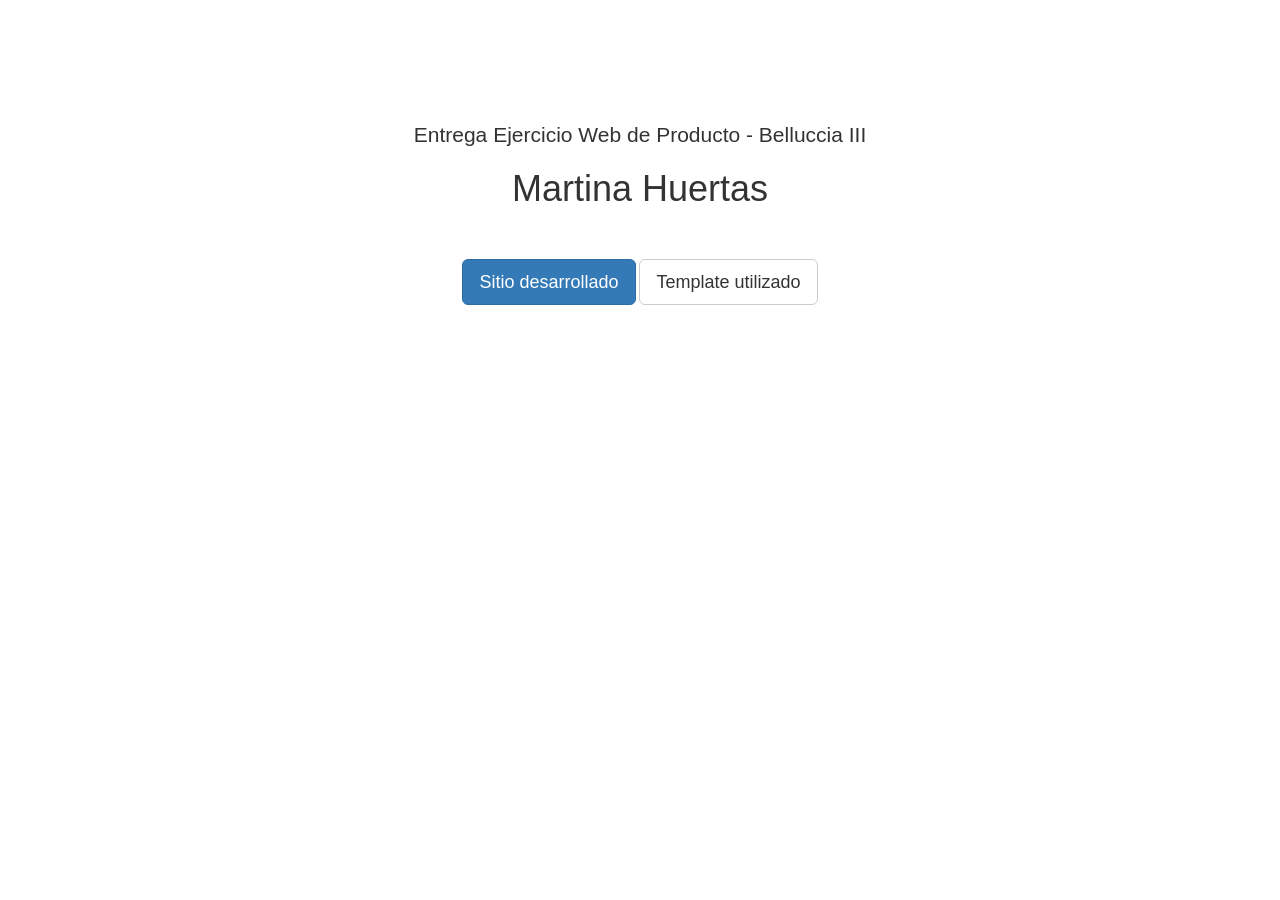
<file: index.html>
<!DOCTYPE html>
<html lang="es">

<head>

    <meta charset="utf-8">
    <meta http-equiv="X-UA-Compatible" content="IE=edge">
    <meta name="viewport" content="width=device-width, initial-scale=1">
    <meta name="description" content="">
    <meta name="author" content="">

    <title>Entrega Web de Producto - Belluccia III</title>

    <!-- Bootstrap Core CSS -->
    <link rel="stylesheet" href="https://maxcdn.bootstrapcdn.com/bootstrap/3.3.7/css/bootstrap.min.css" integrity="sha384-BVYiiSIFeK1dGmJRAkycuHAHRg32OmUcww7on3RYdg4Va+PmSTsz/K68vbdEjh4u" crossorigin="anonymous">


    <!-- HTML5 Shim and Respond.js IE8 support of HTML5 elements and media queries -->
    <!-- WARNING: Respond.js doesn't work if you view the page via file:// -->
    <!--[if lt IE 9]>
        <script src="https://oss.maxcdn.com/libs/html5shiv/3.7.0/html5shiv.js"></script>
        <script src="https://oss.maxcdn.com/libs/respond.js/1.4.2/respond.min.js"></script>
    <![endif]-->

</head>

<body>


    <!-- Page Content -->
    <div class="container">

        <div class="row">
            <div class="col-lg-12 text-center" style="margin-top:100px">
                <h2 class="lead">Entrega Ejercicio Web de Producto - Belluccia III</h2>
                <h1>Martina Huertas</h1>
                <p style="margin-top:50px">
                    <a class="btn btn-primary btn-lg" href="inicio.html">Sitio desarrollado</a> 
                    <a class="btn btn-default btn-lg" href="https://www.bootstrapdash.com/demo/marshmallow/">Template utilizado</a>
                </p>
            </div>
        </div>
        <!-- /.row -->

    </div>
    <!-- /.container -->

    <!-- jQuery Version 1.11.1 -->
    <script src="https://ajax.googleapis.com/ajax/libs/jquery/1.12.4/jquery.min.js"></script>

    <!-- Bootstrap Core JavaScript -->
    <script src="https://maxcdn.bootstrapcdn.com/bootstrap/3.3.7/js/bootstrap.min.js" integrity="sha384-Tc5IQib027qvyjSMfHjOMaLkfuWVxZxUPnCJA7l2mCWNIpG9mGCD8wGNIcPD7Txa" crossorigin="anonymous"></script>


</body>

</html>
</file>
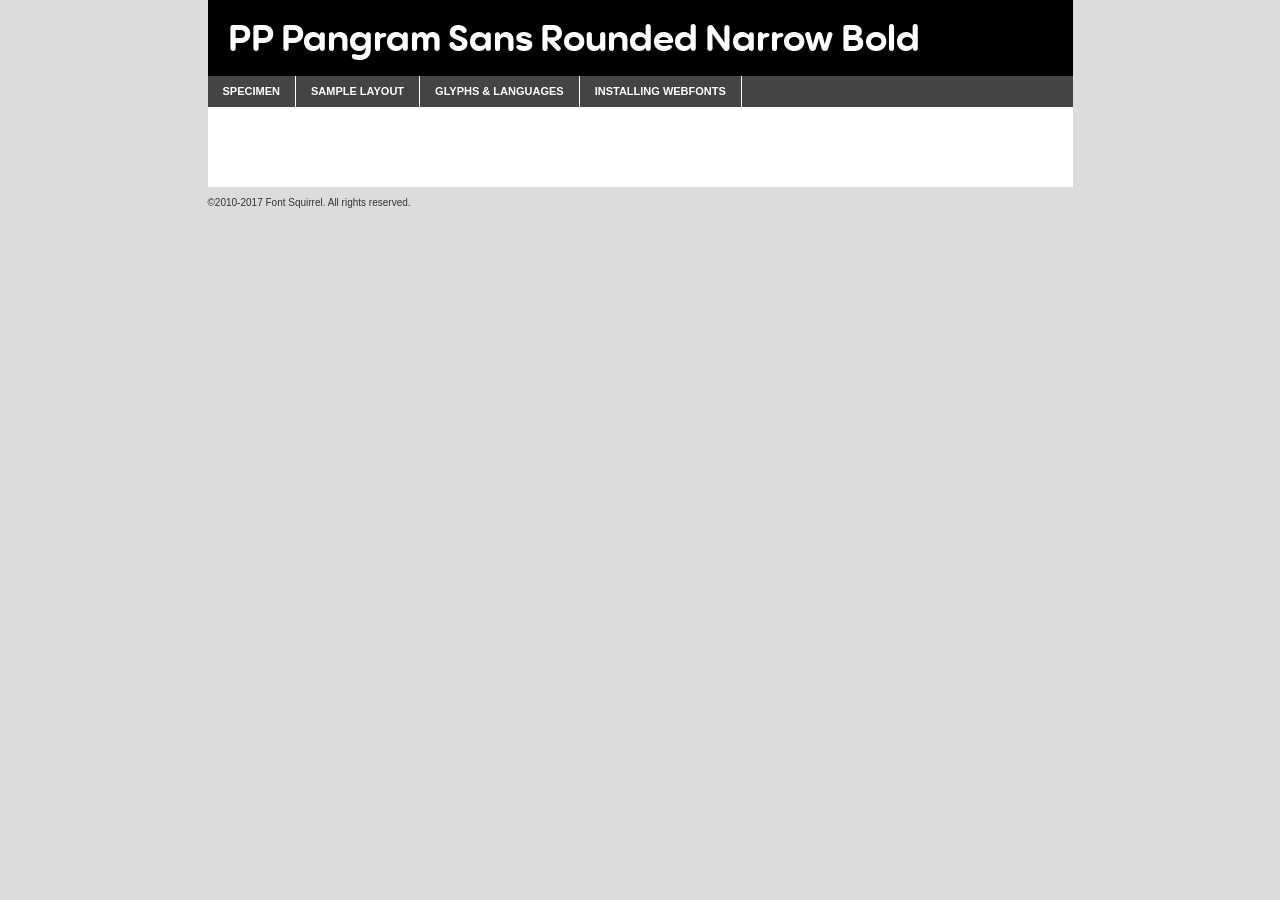
<file: fonts/PPRounded/pppangramsansrounded-bold-demo.html>
<!DOCTYPE html PUBLIC "-//W3C//DTD XHTML 1.0 Transitional//EN"
	"http://www.w3.org/TR/xhtml1/DTD/xhtml1-transitional.dtd">

<html xmlns="http://www.w3.org/1999/xhtml" xml:lang="en" lang="en">
<head>
	<meta http-equiv="Content-Type" content="text/html; charset=utf-8" />
	<script src="http://ajax.googleapis.com/ajax/libs/jquery/1.7.2/jquery.min.js" type="text/javascript" charset="utf-8"></script>
	<script type="text/javascript">
	(function($){$.fn.easyTabs=function(option){var param=jQuery.extend({fadeSpeed:"fast",defaultContent:1,activeClass:'active'},option);$(this).each(function(){var thisId="#"+this.id;if(param.defaultContent==''){param.defaultContent=1;}
	if(typeof param.defaultContent=="number")
	{var defaultTab=$(thisId+" .tabs li:eq("+(param.defaultContent-1)+") a").attr('href').substr(1);}else{var defaultTab=param.defaultContent;}
	$(thisId+" .tabs li a").each(function(){var tabToHide=$(this).attr('href').substr(1);$("#"+tabToHide).addClass('easytabs-tab-content');});hideAll();changeContent(defaultTab);function hideAll(){$(thisId+" .easytabs-tab-content").hide();}
	function changeContent(tabId){hideAll();$(thisId+" .tabs li").removeClass(param.activeClass);$(thisId+" .tabs li a[href=#"+tabId+"]").closest('li').addClass(param.activeClass);if(param.fadeSpeed!="none")
	{$(thisId+" #"+tabId).fadeIn(param.fadeSpeed);}else{$(thisId+" #"+tabId).show();}}
	$(thisId+" .tabs li").click(function(){var tabId=$(this).find('a').attr('href').substr(1);changeContent(tabId);return false;});});}})(jQuery);
	</script>
	<link rel="stylesheet" href="specimen_files/specimen_stylesheet.css" type="text/css" charset="utf-8" />
	<link rel="stylesheet" href="stylesheet.css" type="text/css" charset="utf-8" />

	<style type="text/css">
					body{
				font-family: 'pp_pangram_sans_roundedbold';
							}
		</style>

	<title>PP Pangram Sans Rounded Narrow Bold Specimen</title>
	
	
	<script type="text/javascript" charset="utf-8">
		$(document).ready(function() {
			$('#container').easyTabs({defaultContent:1});
		});
	</script>
</head>

<body>
<div id="container">
	<div id="header">
		PP Pangram Sans Rounded Narrow Bold	</div>
	<ul class="tabs">
		<li><a href="#specimen">Specimen</a></li>
		<li><a href="#layout">Sample Layout</a></li>
				<li><a href="#glyphs">Glyphs &amp; Languages</a></li>
		<li><a href="#installing">Installing Webfonts</a></li>
		
	</ul>
	
	<div id="main_content">

		
			<div id="specimen">
		
				<div class="section">
					<div class="grid12 firstcol">
						<div class="huge">AaBb</div>
					</div>
				</div>
		
				<div class="section">
					<div class="glyph_range">A&#x200B;B&#x200b;C&#x200b;D&#x200b;E&#x200b;F&#x200b;G&#x200b;H&#x200b;I&#x200b;J&#x200b;K&#x200b;L&#x200b;M&#x200b;N&#x200b;O&#x200b;P&#x200b;Q&#x200b;R&#x200b;S&#x200b;T&#x200b;U&#x200b;V&#x200b;W&#x200b;X&#x200b;Y&#x200b;Z&#x200b;a&#x200b;b&#x200b;c&#x200b;d&#x200b;e&#x200b;f&#x200b;g&#x200b;h&#x200b;i&#x200b;j&#x200b;k&#x200b;l&#x200b;m&#x200b;n&#x200b;o&#x200b;p&#x200b;q&#x200b;r&#x200b;s&#x200b;t&#x200b;u&#x200b;v&#x200b;w&#x200b;x&#x200b;y&#x200b;z&#x200b;1&#x200b;2&#x200b;3&#x200b;4&#x200b;5&#x200b;6&#x200b;7&#x200b;8&#x200b;9&#x200b;0&#x200b;&amp;&#x200b;.&#x200b;,&#x200b;?&#x200b;!&#x200b;&#64;&#x200b;(&#x200b;)&#x200b;#&#x200b;$&#x200b;%&#x200b;*&#x200b;+&#x200b;-&#x200b;=&#x200b;:&#x200b;;</div>
				</div>
				<div class="section">
					<div class="grid12 firstcol">
						<table class="sample_table">
							<tr><td>10</td><td class="size10">abcdefghijklmnopqrstuvwxyzABCDEFGHIJKLMNOPQRSTUVWXYZ0123456789abcdefghijklmnopqrstuvwxyzABCDEFGHIJKLMNOPQRSTUVWXYZ0123456789abcdefghijklmnopqrstuvwxyzABCDEFGHIJKLMNOPQRSTUVWXYZ</td></tr>
							<tr><td>11</td><td class="size11">abcdefghijklmnopqrstuvwxyzABCDEFGHIJKLMNOPQRSTUVWXYZ0123456789abcdefghijklmnopqrstuvwxyzABCDEFGHIJKLMNOPQRSTUVWXYZ0123456789abcdefghijklmnopqrstuvwxyzABCDEFGHIJKLMNOPQRSTUVWXYZ</td></tr>
							<tr><td>12</td><td class="size12">abcdefghijklmnopqrstuvwxyzABCDEFGHIJKLMNOPQRSTUVWXYZ0123456789abcdefghijklmnopqrstuvwxyzABCDEFGHIJKLMNOPQRSTUVWXYZ0123456789abcdefghijklmnopqrstuvwxyzABCDEFGHIJKLMNOPQRSTUVWXYZ</td></tr>
							<tr><td>13</td><td class="size13">abcdefghijklmnopqrstuvwxyzABCDEFGHIJKLMNOPQRSTUVWXYZ0123456789abcdefghijklmnopqrstuvwxyzABCDEFGHIJKLMNOPQRSTUVWXYZ0123456789abcdefghijklmnopqrstuvwxyzABCDEFGHIJKLMNOPQRSTUVWXYZ</td></tr>
							<tr><td>14</td><td class="size14">abcdefghijklmnopqrstuvwxyzABCDEFGHIJKLMNOPQRSTUVWXYZ0123456789abcdefghijklmnopqrstuvwxyzABCDEFGHIJKLMNOPQRSTUVWXYZ0123456789abcdefghijklmnopqrstuvwxyzABCDEFGHIJKLMNOPQRSTUVWXYZ</td></tr>
							<tr><td>16</td><td class="size16">abcdefghijklmnopqrstuvwxyzABCDEFGHIJKLMNOPQRSTUVWXYZ0123456789abcdefghijklmnopqrstuvwxyzABCDEFGHIJKLMNOPQRSTUVWXYZ</td></tr>
							<tr><td>18</td><td class="size18">abcdefghijklmnopqrstuvwxyzABCDEFGHIJKLMNOPQRSTUVWXYZ0123456789abcdefghijklmnopqrstuvwxyzABCDEFGHIJKLMNOPQRSTUVWXYZ</td></tr>
							<tr><td>20</td><td class="size20">abcdefghijklmnopqrstuvwxyzABCDEFGHIJKLMNOPQRSTUVWXYZ0123456789abcdefghijklmnopqrstuvwxyzABCDEFGHIJKLMNOPQRSTUVWXYZ</td></tr>
							<tr><td>24</td><td class="size24">abcdefghijklmnopqrstuvwxyzABCDEFGHIJKLMNOPQRSTUVWXYZ0123456789abcdefghijklmnopqrstuvwxyzABCDEFGHIJKLMNOPQRSTUVWXYZ</td></tr>
							<tr><td>30</td><td class="size30">abcdefghijklmnopqrstuvwxyzABCDEFGHIJKLMNOPQRSTUVWXYZ0123456789abcdefghijklmnopqrstuvwxyzABCDEFGHIJKLMNOPQRSTUVWXYZ</td></tr>
							<tr><td>36</td><td class="size36">abcdefghijklmnopqrstuvwxyzABCDEFGHIJKLMNOPQRSTUVWXYZ0123456789abcdefghijklmnopqrstuvwxyzABCDEFGHIJKLMNOPQRSTUVWXYZ</td></tr>
							<tr><td>48</td><td class="size48">abcdefghijklmnopqrstuvwxyzABCDEFGHIJKLMNOPQRSTUVWXYZ0123456789abcdefghijklmnopqrstuvwxyzABCDEFGHIJKLMNOPQRSTUVWXYZ</td></tr>
							<tr><td>60</td><td class="size60">abcdefghijklmnopqrstuvwxyzABCDEFGHIJKLMNOPQRSTUVWXYZ0123456789abcdefghijklmnopqrstuvwxyzABCDEFGHIJKLMNOPQRSTUVWXYZ</td></tr>
							<tr><td>72</td><td class="size72">abcdefghijklmnopqrstuvwxyzABCDEFGHIJKLMNOPQRSTUVWXYZ0123456789abcdefghijklmnopqrstuvwxyzABCDEFGHIJKLMNOPQRSTUVWXYZ</td></tr>
							<tr><td>90</td><td class="size90">abcdefghijklmnopqrstuvwxyzABCDEFGHIJKLMNOPQRSTUVWXYZ0123456789abcdefghijklmnopqrstuvwxyzABCDEFGHIJKLMNOPQRSTUVWXYZ</td></tr>
						</table>
				
					</div>
			
				</div>
		
		
		
								<div class="section" id="bodycomparison">


										<div id="xheight">
				<div class="fontbody">&#x25FC;&#x25FC;&#x25FC;&#x25FC;&#x25FC;&#x25FC;&#x25FC;&#x25FC;&#x25FC;&#x25FC;&#x25FC;&#x25FC;&#x25FC;&#x25FC;&#x25FC;&#x25FC;&#x25FC;&#x25FC;&#x25FC;&#x25FC;&#x25FC;&#x25FC;&#x25FC;&#x25FC;&#x25FC;&#x25FC;&#x25FC;&#x25FC;&#x25FC;&#x25FC;&#x25FC;&#x25FC;&#x25FC;&#x25FC;&#x25FC;&#x25FC;&#x25FC;&#x25FC;&#x25FC;&#x25FC;&#x25FC;&#x25FC;&#x25FC;&#x25FC;&#x25FC;&#x25FC;&#x25FC;&#x25FC;&#x25FC;&#x25FC;&#x25FC;&#x25FC;&#x25FC;&#x25FC;&#x25FC;&#x25FC;&#x25FC;&#x25FC;&#x25FC;&#x25FC;&#x25FC;&#x25FC;&#x25FC;&#x25FC;&#x25FC;&#x25FC;&#x25FC;&#x25FC;&#x25FC;&#x25FC;&#x25FC;&#x25FC;&#x25FC;&#x25FC;&#x25FC;&#x25FC;&#x25FC;&#x25FC;&#x25FC;&#x25FC;&#x25FC;&#x25FC;&#x25FC;&#x25FC;&#x25FC;&#x25FC;&#x25FC;&#x25FC;&#x25FC;&#x25FC;&#x25FC;&#x25FC;&#x25FC;&#x25FC;&#x25FC;&#x25FC;&#x25FC;&#x25FC;&#x25FC;body</div><div class="arialbody">body</div><div class="verdanabody">body</div><div class="georgiabody">body</div></div>
										<div class="fontbody" style="z-index:1">
											body<span>PP Pangram Sans Rounded Narrow Bold</span>
										</div>
										<div class="arialbody" style="z-index:1">
											body<span>Arial</span>
										</div>
										<div class="verdanabody" style="z-index:1">
											body<span>Verdana</span>
										</div>
										<div class="georgiabody" style="z-index:1">
											body<span>Georgia</span>
										</div>



								</div>
		
		
				<div class="section psample psample_row1" id="">
					
					<div class="grid2 firstcol">
						<p class="size10"><span>10.</span>Aenean lacinia bibendum nulla sed consectetur. Fusce dapibus, tellus ac cursus commodo, tortor mauris condimentum nibh, ut fermentum massa justo sit amet risus. Nullam id dolor id nibh ultricies vehicula ut id elit. Cum sociis natoque penatibus et magnis dis parturient montes, nascetur ridiculus mus. Nulla vitae elit libero, a pharetra augue.</p>
			
					</div>
					<div class="grid3">
						<p class="size11"><span>11.</span>Aenean lacinia bibendum nulla sed consectetur. Fusce dapibus, tellus ac cursus commodo, tortor mauris condimentum nibh, ut fermentum massa justo sit amet risus. Nullam id dolor id nibh ultricies vehicula ut id elit. Cum sociis natoque penatibus et magnis dis parturient montes, nascetur ridiculus mus. Nulla vitae elit libero, a pharetra augue.</p>
			
					</div>
					<div class="grid3">
						<p class="size12"><span>12.</span>Aenean lacinia bibendum nulla sed consectetur. Fusce dapibus, tellus ac cursus commodo, tortor mauris condimentum nibh, ut fermentum massa justo sit amet risus. Nullam id dolor id nibh ultricies vehicula ut id elit. Cum sociis natoque penatibus et magnis dis parturient montes, nascetur ridiculus mus. Nulla vitae elit libero, a pharetra augue.</p>
			
					</div>
					<div class="grid4">
						<p class="size13"><span>13.</span>Aenean lacinia bibendum nulla sed consectetur. Fusce dapibus, tellus ac cursus commodo, tortor mauris condimentum nibh, ut fermentum massa justo sit amet risus. Nullam id dolor id nibh ultricies vehicula ut id elit. Cum sociis natoque penatibus et magnis dis parturient montes, nascetur ridiculus mus. Nulla vitae elit libero, a pharetra augue.</p>
			
					</div>
					<div class="white_blend"></div>
					
				</div>
				<div class="section psample psample_row2" id="">
					<div class="grid3 firstcol">
						<p class="size14"><span>14.</span>Aenean lacinia bibendum nulla sed consectetur. Fusce dapibus, tellus ac cursus commodo, tortor mauris condimentum nibh, ut fermentum massa justo sit amet risus. Nullam id dolor id nibh ultricies vehicula ut id elit. Cum sociis natoque penatibus et magnis dis parturient montes, nascetur ridiculus mus. Nulla vitae elit libero, a pharetra augue.</p>
			
					</div>
					<div class="grid4">
						<p class="size16"><span>16.</span>Aenean lacinia bibendum nulla sed consectetur. Fusce dapibus, tellus ac cursus commodo, tortor mauris condimentum nibh, ut fermentum massa justo sit amet risus. Nullam id dolor id nibh ultricies vehicula ut id elit. Cum sociis natoque penatibus et magnis dis parturient montes, nascetur ridiculus mus. Nulla vitae elit libero, a pharetra augue.</p>
			
					</div>
					<div class="grid5">
						<p class="size18"><span>18.</span>Aenean lacinia bibendum nulla sed consectetur. Fusce dapibus, tellus ac cursus commodo, tortor mauris condimentum nibh, ut fermentum massa justo sit amet risus. Nullam id dolor id nibh ultricies vehicula ut id elit. Cum sociis natoque penatibus et magnis dis parturient montes, nascetur ridiculus mus. Nulla vitae elit libero, a pharetra augue.</p>
			
					</div>

					<div class="white_blend"></div>

				</div>
				
				<div class="section psample psample_row3" id="">
					<div class="grid5 firstcol">
						<p class="size20"><span>20.</span>Aenean lacinia bibendum nulla sed consectetur. Fusce dapibus, tellus ac cursus commodo, tortor mauris condimentum nibh, ut fermentum massa justo sit amet risus. Nullam id dolor id nibh ultricies vehicula ut id elit. Cum sociis natoque penatibus et magnis dis parturient montes, nascetur ridiculus mus. Nulla vitae elit libero, a pharetra augue.</p>
					</div>
					<div class="grid7">
						<p class="size24"><span>24.</span>Aenean lacinia bibendum nulla sed consectetur. Fusce dapibus, tellus ac cursus commodo, tortor mauris condimentum nibh, ut fermentum massa justo sit amet risus. Nullam id dolor id nibh ultricies vehicula ut id elit. Cum sociis natoque penatibus et magnis dis parturient montes, nascetur ridiculus mus. Nulla vitae elit libero, a pharetra augue.</p>
					</div>
					
					<div class="white_blend"></div>
					
				</div>
				
				<div class="section psample psample_row4" id="">
					<div class="grid12 firstcol">
						<p class="size30"><span>30.</span>Aenean lacinia bibendum nulla sed consectetur. Fusce dapibus, tellus ac cursus commodo, tortor mauris condimentum nibh, ut fermentum massa justo sit amet risus. Nullam id dolor id nibh ultricies vehicula ut id elit. Cum sociis natoque penatibus et magnis dis parturient montes, nascetur ridiculus mus. Nulla vitae elit libero, a pharetra augue.</p>
					</div>
					<div class="white_blend"></div>
					
				</div>
				
				
				
				<div class="section psample psample_row1 fullreverse">
					<div class="grid2 firstcol">
						<p class="size10"><span>10.</span>Aenean lacinia bibendum nulla sed consectetur. Fusce dapibus, tellus ac cursus commodo, tortor mauris condimentum nibh, ut fermentum massa justo sit amet risus. Nullam id dolor id nibh ultricies vehicula ut id elit. Cum sociis natoque penatibus et magnis dis parturient montes, nascetur ridiculus mus. Nulla vitae elit libero, a pharetra augue.</p>
			
					</div>
					<div class="grid3">
						<p class="size11"><span>11.</span>Aenean lacinia bibendum nulla sed consectetur. Fusce dapibus, tellus ac cursus commodo, tortor mauris condimentum nibh, ut fermentum massa justo sit amet risus. Nullam id dolor id nibh ultricies vehicula ut id elit. Cum sociis natoque penatibus et magnis dis parturient montes, nascetur ridiculus mus. Nulla vitae elit libero, a pharetra augue.</p>
			
					</div>
					<div class="grid3">
						<p class="size12"><span>12.</span>Aenean lacinia bibendum nulla sed consectetur. Fusce dapibus, tellus ac cursus commodo, tortor mauris condimentum nibh, ut fermentum massa justo sit amet risus. Nullam id dolor id nibh ultricies vehicula ut id elit. Cum sociis natoque penatibus et magnis dis parturient montes, nascetur ridiculus mus. Nulla vitae elit libero, a pharetra augue.</p>
			
					</div>
					<div class="grid4">
						<p class="size13"><span>13.</span>Aenean lacinia bibendum nulla sed consectetur. Fusce dapibus, tellus ac cursus commodo, tortor mauris condimentum nibh, ut fermentum massa justo sit amet risus. Nullam id dolor id nibh ultricies vehicula ut id elit. Cum sociis natoque penatibus et magnis dis parturient montes, nascetur ridiculus mus. Nulla vitae elit libero, a pharetra augue.</p>
			
					</div>
					<div class="black_blend"></div>
					
				</div>
				
				<div class="section psample psample_row2 fullreverse">
					<div class="grid3 firstcol">
						<p class="size14"><span>14.</span>Aenean lacinia bibendum nulla sed consectetur. Fusce dapibus, tellus ac cursus commodo, tortor mauris condimentum nibh, ut fermentum massa justo sit amet risus. Nullam id dolor id nibh ultricies vehicula ut id elit. Cum sociis natoque penatibus et magnis dis parturient montes, nascetur ridiculus mus. Nulla vitae elit libero, a pharetra augue.</p>
			
					</div>
					<div class="grid4">
						<p class="size16"><span>16.</span>Aenean lacinia bibendum nulla sed consectetur. Fusce dapibus, tellus ac cursus commodo, tortor mauris condimentum nibh, ut fermentum massa justo sit amet risus. Nullam id dolor id nibh ultricies vehicula ut id elit. Cum sociis natoque penatibus et magnis dis parturient montes, nascetur ridiculus mus. Nulla vitae elit libero, a pharetra augue.</p>
			
					</div>
					<div class="grid5">
						<p class="size18"><span>18.</span>Aenean lacinia bibendum nulla sed consectetur. Fusce dapibus, tellus ac cursus commodo, tortor mauris condimentum nibh, ut fermentum massa justo sit amet risus. Nullam id dolor id nibh ultricies vehicula ut id elit. Cum sociis natoque penatibus et magnis dis parturient montes, nascetur ridiculus mus. Nulla vitae elit libero, a pharetra augue.</p>
			
					</div>
					<div class="black_blend"></div>

				</div>
				
				<div class="section psample fullreverse psample_row3" id="">
					<div class="grid5 firstcol">
						<p class="size20"><span>20.</span>Aenean lacinia bibendum nulla sed consectetur. Fusce dapibus, tellus ac cursus commodo, tortor mauris condimentum nibh, ut fermentum massa justo sit amet risus. Nullam id dolor id nibh ultricies vehicula ut id elit. Cum sociis natoque penatibus et magnis dis parturient montes, nascetur ridiculus mus. Nulla vitae elit libero, a pharetra augue.</p>
					</div>
					<div class="grid7">
						<p class="size24"><span>24.</span>Aenean lacinia bibendum nulla sed consectetur. Fusce dapibus, tellus ac cursus commodo, tortor mauris condimentum nibh, ut fermentum massa justo sit amet risus. Nullam id dolor id nibh ultricies vehicula ut id elit. Cum sociis natoque penatibus et magnis dis parturient montes, nascetur ridiculus mus. Nulla vitae elit libero, a pharetra augue.</p>
					</div>
					
					<div class="black_blend"></div>
					
				</div>
				
				<div class="section psample fullreverse psample_row4" id="" style="border-bottom: 20px #000 solid;">
					<div class="grid12 firstcol">
						<p class="size30"><span>30.</span>Aenean lacinia bibendum nulla sed consectetur. Fusce dapibus, tellus ac cursus commodo, tortor mauris condimentum nibh, ut fermentum massa justo sit amet risus. Nullam id dolor id nibh ultricies vehicula ut id elit. Cum sociis natoque penatibus et magnis dis parturient montes, nascetur ridiculus mus. Nulla vitae elit libero, a pharetra augue.</p>
					</div>
					<div class="black_blend"></div>
					
				</div>
				
				
				
				
			</div>
			
			<div id="layout">
				
				<div class="section">
					
					<div class="grid12 firstcol">
						<h1>Lorem Ipsum Dolor</h1>
						<h2>Etiam porta sem malesuada magna mollis euismod</h2>
						
						<p class="byline">By <a href="#link">Aenean Lacinia</a></p>
					</div>
				</div>
				<div class="section">
					<div class="grid8 firstcol">
						<p class="large">Donec sed odio dui. Morbi leo risus, porta ac consectetur ac, vestibulum at eros. Fusce dapibus, tellus ac cursus commodo, tortor mauris condimentum nibh, ut fermentum massa justo sit amet risus. </p>

						
						<h3>Pellentesque ornare sem</h3>

						<p>Maecenas sed diam eget risus varius blandit sit amet non magna. Maecenas faucibus mollis interdum. Donec ullamcorper nulla non metus auctor fringilla. Nullam id dolor id nibh ultricies vehicula ut id elit. Nullam id dolor id nibh ultricies vehicula ut id elit. </p>

						<p>Aenean eu leo quam. Pellentesque ornare sem lacinia quam venenatis vestibulum. Lorem ipsum dolor sit amet, consectetur adipiscing elit. Cum sociis natoque penatibus et magnis dis parturient montes, nascetur ridiculus mus. </p>

						<p>Nulla vitae elit libero, a pharetra augue. Praesent commodo cursus magna, vel scelerisque nisl consectetur et. Aenean lacinia bibendum nulla sed consectetur. </p>

						<p>Nullam quis risus eget urna mollis ornare vel eu leo. Nullam quis risus eget urna mollis ornare vel eu leo. Maecenas sed diam eget risus varius blandit sit amet non magna. Donec ullamcorper nulla non metus auctor fringilla. </p>

						<h3>Cras mattis consectetur</h3>

						<p>Aenean eu leo quam. Pellentesque ornare sem lacinia quam venenatis vestibulum. Aenean lacinia bibendum nulla sed consectetur. Integer posuere erat a ante venenatis dapibus posuere velit aliquet. Cras mattis consectetur purus sit amet fermentum. </p>

						<p>Nullam id dolor id nibh ultricies vehicula ut id elit. Nullam quis risus eget urna mollis ornare vel eu leo. Cras mattis consectetur purus sit amet fermentum.</p>
					</div>
					
					<div class="grid4 sidebar">
						
						<div class="box reverse">
							<p class="last">Nullam quis risus eget urna mollis ornare vel eu leo. Donec ullamcorper nulla non metus auctor fringilla. Cras mattis consectetur purus sit amet fermentum. Sed posuere consectetur est at lobortis. Lorem ipsum dolor sit amet, consectetur adipiscing elit. </p>
						</div>
						
						<p class="caption">Maecenas sed diam eget risus varius.</p>

						<p>Vestibulum id ligula porta felis euismod semper. Integer posuere erat a ante venenatis dapibus posuere velit aliquet. Vestibulum id ligula porta felis euismod semper. Sed posuere consectetur est at lobortis. Maecenas sed diam eget risus varius blandit sit amet non magna. Fusce dapibus, tellus ac cursus commodo, tortor mauris condimentum nibh, ut fermentum massa justo sit amet risus. </p>

					

						<p>Duis mollis, est non commodo luctus, nisi erat porttitor ligula, eget lacinia odio sem nec elit. Aenean lacinia bibendum nulla sed consectetur. Vivamus sagittis lacus vel augue laoreet rutrum faucibus dolor auctor. Aenean lacinia bibendum nulla sed consectetur. Nullam quis risus eget urna mollis ornare vel eu leo. </p>

						<p>Praesent commodo cursus magna, vel scelerisque nisl consectetur et. Donec ullamcorper nulla non metus auctor fringilla. Maecenas faucibus mollis interdum. Fusce dapibus, tellus ac cursus commodo, tortor mauris condimentum nibh, ut fermentum massa justo sit amet risus. </p>

					</div>
				</div>
				
			</div>


			



		<div id="glyphs">
			<div class="section">
				<div class="grid12 firstcol">
			
				<h1>Language Support</h1>
				<p>The subset of PP Pangram Sans Rounded Narrow Bold in this kit supports the following languages:<br />
			
					Albanian, Basque, Breton, Chamorro, Danish, Dutch, English, Faroese, Finnish, French, Frisian, Galician, German, Icelandic, Italian, Malagasy, Norwegian, Portuguese, Spanish, Alsatian, Aragonese, Arapaho, Arrernte, Asturian, Aymara, Bislama, Cebuano, Corsican, Fijian, French_creole, Genoese, Gilbertese, Greenlandic, Haitian_creole, Hiligaynon, Hmong, Hopi, Ibanag, Iloko_ilokano, Indonesian, Interglossa_glosa, Interlingua, Irish_gaelic, Jerriais, Lojban, Lombard, Luxembourgeois, Manx, Mohawk, Norfolk_pitcairnese, Occitan, Oromo, Pangasinan, Papiamento, Piedmontese, Potawatomi, Rhaeto-romance, Romansh, Rotokas, Sami_lule, Samoan, Sardinian, Scots_gaelic, Seychelles_creole, Shona, Sicilian, Somali, Southern_ndebele, Swahili, Swati_swazi, Tagalog_filipino_pilipino, Tetum, Tok_pisin, Uyghur_latinized, Volapuk, Walloon, Warlpiri, Xhosa, Yapese, Zulu, Latinbasic, Ubasic, Demo				</p>
				<h1>Glyph Chart</h1>
				<p>The subset of PP Pangram Sans Rounded Narrow Bold in this kit includes all the glyphs listed below. Unicode entities are included above each glyph to help you insert individual characters into your layout.</p>
				<div id="glyph_chart">
			
																				 <div><p>&amp;#32;</p>&#32;</div>
																				 <div><p>&amp;#33;</p>&#33;</div>
																				 <div><p>&amp;#34;</p>&#34;</div>
																				 <div><p>&amp;#35;</p>&#35;</div>
																				 <div><p>&amp;#36;</p>&#36;</div>
																				 <div><p>&amp;#37;</p>&#37;</div>
																				 <div><p>&amp;#38;</p>&#38;</div>
																				 <div><p>&amp;#39;</p>&#39;</div>
																				 <div><p>&amp;#40;</p>&#40;</div>
																				 <div><p>&amp;#41;</p>&#41;</div>
																				 <div><p>&amp;#42;</p>&#42;</div>
																				 <div><p>&amp;#43;</p>&#43;</div>
																				 <div><p>&amp;#44;</p>&#44;</div>
																				 <div><p>&amp;#45;</p>&#45;</div>
																				 <div><p>&amp;#46;</p>&#46;</div>
																				 <div><p>&amp;#47;</p>&#47;</div>
																				 <div><p>&amp;#48;</p>&#48;</div>
																				 <div><p>&amp;#49;</p>&#49;</div>
																				 <div><p>&amp;#50;</p>&#50;</div>
																				 <div><p>&amp;#51;</p>&#51;</div>
																				 <div><p>&amp;#52;</p>&#52;</div>
																				 <div><p>&amp;#53;</p>&#53;</div>
																				 <div><p>&amp;#54;</p>&#54;</div>
																				 <div><p>&amp;#55;</p>&#55;</div>
																				 <div><p>&amp;#56;</p>&#56;</div>
																				 <div><p>&amp;#57;</p>&#57;</div>
																				 <div><p>&amp;#58;</p>&#58;</div>
																				 <div><p>&amp;#59;</p>&#59;</div>
																				 <div><p>&amp;#60;</p>&#60;</div>
																				 <div><p>&amp;#61;</p>&#61;</div>
																				 <div><p>&amp;#62;</p>&#62;</div>
																				 <div><p>&amp;#63;</p>&#63;</div>
																				 <div><p>&amp;#64;</p>&#64;</div>
																				 <div><p>&amp;#65;</p>&#65;</div>
																				 <div><p>&amp;#66;</p>&#66;</div>
																				 <div><p>&amp;#67;</p>&#67;</div>
																				 <div><p>&amp;#68;</p>&#68;</div>
																				 <div><p>&amp;#69;</p>&#69;</div>
																				 <div><p>&amp;#70;</p>&#70;</div>
																				 <div><p>&amp;#71;</p>&#71;</div>
																				 <div><p>&amp;#72;</p>&#72;</div>
																				 <div><p>&amp;#73;</p>&#73;</div>
																				 <div><p>&amp;#74;</p>&#74;</div>
																				 <div><p>&amp;#75;</p>&#75;</div>
																				 <div><p>&amp;#76;</p>&#76;</div>
																				 <div><p>&amp;#77;</p>&#77;</div>
																				 <div><p>&amp;#78;</p>&#78;</div>
																				 <div><p>&amp;#79;</p>&#79;</div>
																				 <div><p>&amp;#80;</p>&#80;</div>
																				 <div><p>&amp;#81;</p>&#81;</div>
																				 <div><p>&amp;#82;</p>&#82;</div>
																				 <div><p>&amp;#83;</p>&#83;</div>
																				 <div><p>&amp;#84;</p>&#84;</div>
																				 <div><p>&amp;#85;</p>&#85;</div>
																				 <div><p>&amp;#86;</p>&#86;</div>
																				 <div><p>&amp;#87;</p>&#87;</div>
																				 <div><p>&amp;#88;</p>&#88;</div>
																				 <div><p>&amp;#89;</p>&#89;</div>
																				 <div><p>&amp;#90;</p>&#90;</div>
																				 <div><p>&amp;#91;</p>&#91;</div>
																				 <div><p>&amp;#92;</p>&#92;</div>
																				 <div><p>&amp;#93;</p>&#93;</div>
																				 <div><p>&amp;#94;</p>&#94;</div>
																				 <div><p>&amp;#95;</p>&#95;</div>
																				 <div><p>&amp;#96;</p>&#96;</div>
																				 <div><p>&amp;#97;</p>&#97;</div>
																				 <div><p>&amp;#98;</p>&#98;</div>
																				 <div><p>&amp;#99;</p>&#99;</div>
																				 <div><p>&amp;#100;</p>&#100;</div>
																				 <div><p>&amp;#101;</p>&#101;</div>
																				 <div><p>&amp;#102;</p>&#102;</div>
																				 <div><p>&amp;#103;</p>&#103;</div>
																				 <div><p>&amp;#104;</p>&#104;</div>
																				 <div><p>&amp;#105;</p>&#105;</div>
																				 <div><p>&amp;#106;</p>&#106;</div>
																				 <div><p>&amp;#107;</p>&#107;</div>
																				 <div><p>&amp;#108;</p>&#108;</div>
																				 <div><p>&amp;#109;</p>&#109;</div>
																				 <div><p>&amp;#110;</p>&#110;</div>
																				 <div><p>&amp;#111;</p>&#111;</div>
																				 <div><p>&amp;#112;</p>&#112;</div>
																				 <div><p>&amp;#113;</p>&#113;</div>
																				 <div><p>&amp;#114;</p>&#114;</div>
																				 <div><p>&amp;#115;</p>&#115;</div>
																				 <div><p>&amp;#116;</p>&#116;</div>
																				 <div><p>&amp;#117;</p>&#117;</div>
																				 <div><p>&amp;#118;</p>&#118;</div>
																				 <div><p>&amp;#119;</p>&#119;</div>
																				 <div><p>&amp;#120;</p>&#120;</div>
																				 <div><p>&amp;#121;</p>&#121;</div>
																				 <div><p>&amp;#122;</p>&#122;</div>
																				 <div><p>&amp;#123;</p>&#123;</div>
																				 <div><p>&amp;#124;</p>&#124;</div>
																				 <div><p>&amp;#125;</p>&#125;</div>
																				 <div><p>&amp;#126;</p>&#126;</div>
																				 <div><p>&amp;#160;</p>&#160;</div>
																				 <div><p>&amp;#161;</p>&#161;</div>
																				 <div><p>&amp;#162;</p>&#162;</div>
																				 <div><p>&amp;#163;</p>&#163;</div>
																				 <div><p>&amp;#164;</p>&#164;</div>
																				 <div><p>&amp;#165;</p>&#165;</div>
																				 <div><p>&amp;#166;</p>&#166;</div>
																				 <div><p>&amp;#167;</p>&#167;</div>
																				 <div><p>&amp;#168;</p>&#168;</div>
																				 <div><p>&amp;#169;</p>&#169;</div>
																				 <div><p>&amp;#170;</p>&#170;</div>
																				 <div><p>&amp;#171;</p>&#171;</div>
																				 <div><p>&amp;#172;</p>&#172;</div>
																				 <div><p>&amp;#173;</p>&#173;</div>
																				 <div><p>&amp;#174;</p>&#174;</div>
																				 <div><p>&amp;#175;</p>&#175;</div>
																				 <div><p>&amp;#176;</p>&#176;</div>
																				 <div><p>&amp;#177;</p>&#177;</div>
																				 <div><p>&amp;#178;</p>&#178;</div>
																				 <div><p>&amp;#179;</p>&#179;</div>
																				 <div><p>&amp;#180;</p>&#180;</div>
																				 <div><p>&amp;#181;</p>&#181;</div>
																				 <div><p>&amp;#182;</p>&#182;</div>
																				 <div><p>&amp;#183;</p>&#183;</div>
																				 <div><p>&amp;#184;</p>&#184;</div>
																				 <div><p>&amp;#185;</p>&#185;</div>
																				 <div><p>&amp;#186;</p>&#186;</div>
																				 <div><p>&amp;#187;</p>&#187;</div>
																				 <div><p>&amp;#188;</p>&#188;</div>
																				 <div><p>&amp;#189;</p>&#189;</div>
																				 <div><p>&amp;#190;</p>&#190;</div>
																				 <div><p>&amp;#191;</p>&#191;</div>
																				 <div><p>&amp;#192;</p>&#192;</div>
																				 <div><p>&amp;#193;</p>&#193;</div>
																				 <div><p>&amp;#194;</p>&#194;</div>
																				 <div><p>&amp;#195;</p>&#195;</div>
																				 <div><p>&amp;#196;</p>&#196;</div>
																				 <div><p>&amp;#197;</p>&#197;</div>
																				 <div><p>&amp;#198;</p>&#198;</div>
																				 <div><p>&amp;#199;</p>&#199;</div>
																				 <div><p>&amp;#200;</p>&#200;</div>
																				 <div><p>&amp;#201;</p>&#201;</div>
																				 <div><p>&amp;#202;</p>&#202;</div>
																				 <div><p>&amp;#203;</p>&#203;</div>
																				 <div><p>&amp;#204;</p>&#204;</div>
																				 <div><p>&amp;#205;</p>&#205;</div>
																				 <div><p>&amp;#206;</p>&#206;</div>
																				 <div><p>&amp;#207;</p>&#207;</div>
																				 <div><p>&amp;#208;</p>&#208;</div>
																				 <div><p>&amp;#209;</p>&#209;</div>
																				 <div><p>&amp;#210;</p>&#210;</div>
																				 <div><p>&amp;#211;</p>&#211;</div>
																				 <div><p>&amp;#212;</p>&#212;</div>
																				 <div><p>&amp;#213;</p>&#213;</div>
																				 <div><p>&amp;#214;</p>&#214;</div>
																				 <div><p>&amp;#215;</p>&#215;</div>
																				 <div><p>&amp;#216;</p>&#216;</div>
																				 <div><p>&amp;#217;</p>&#217;</div>
																				 <div><p>&amp;#218;</p>&#218;</div>
																				 <div><p>&amp;#219;</p>&#219;</div>
																				 <div><p>&amp;#220;</p>&#220;</div>
																				 <div><p>&amp;#221;</p>&#221;</div>
																				 <div><p>&amp;#222;</p>&#222;</div>
																				 <div><p>&amp;#223;</p>&#223;</div>
																				 <div><p>&amp;#224;</p>&#224;</div>
																				 <div><p>&amp;#225;</p>&#225;</div>
																				 <div><p>&amp;#226;</p>&#226;</div>
																				 <div><p>&amp;#227;</p>&#227;</div>
																				 <div><p>&amp;#228;</p>&#228;</div>
																				 <div><p>&amp;#229;</p>&#229;</div>
																				 <div><p>&amp;#230;</p>&#230;</div>
																				 <div><p>&amp;#231;</p>&#231;</div>
																				 <div><p>&amp;#232;</p>&#232;</div>
																				 <div><p>&amp;#233;</p>&#233;</div>
																				 <div><p>&amp;#234;</p>&#234;</div>
																				 <div><p>&amp;#235;</p>&#235;</div>
																				 <div><p>&amp;#236;</p>&#236;</div>
																				 <div><p>&amp;#237;</p>&#237;</div>
																				 <div><p>&amp;#238;</p>&#238;</div>
																				 <div><p>&amp;#239;</p>&#239;</div>
																				 <div><p>&amp;#240;</p>&#240;</div>
																				 <div><p>&amp;#241;</p>&#241;</div>
																				 <div><p>&amp;#242;</p>&#242;</div>
																				 <div><p>&amp;#243;</p>&#243;</div>
																				 <div><p>&amp;#244;</p>&#244;</div>
																				 <div><p>&amp;#245;</p>&#245;</div>
																				 <div><p>&amp;#246;</p>&#246;</div>
																				 <div><p>&amp;#247;</p>&#247;</div>
																				 <div><p>&amp;#248;</p>&#248;</div>
																				 <div><p>&amp;#249;</p>&#249;</div>
																				 <div><p>&amp;#250;</p>&#250;</div>
																				 <div><p>&amp;#251;</p>&#251;</div>
																				 <div><p>&amp;#252;</p>&#252;</div>
																				 <div><p>&amp;#253;</p>&#253;</div>
																				 <div><p>&amp;#254;</p>&#254;</div>
																				 <div><p>&amp;#255;</p>&#255;</div>
																				 <div><p>&amp;#338;</p>&#338;</div>
																				 <div><p>&amp;#339;</p>&#339;</div>
																				 <div><p>&amp;#376;</p>&#376;</div>
																				 <div><p>&amp;#710;</p>&#710;</div>
																				 <div><p>&amp;#732;</p>&#732;</div>
																				 <div><p>&amp;#8192;</p>&#8192;</div>
																				 <div><p>&amp;#8193;</p>&#8193;</div>
																				 <div><p>&amp;#8194;</p>&#8194;</div>
																				 <div><p>&amp;#8195;</p>&#8195;</div>
																				 <div><p>&amp;#8196;</p>&#8196;</div>
																				 <div><p>&amp;#8197;</p>&#8197;</div>
																				 <div><p>&amp;#8198;</p>&#8198;</div>
																				 <div><p>&amp;#8199;</p>&#8199;</div>
																				 <div><p>&amp;#8200;</p>&#8200;</div>
																				 <div><p>&amp;#8201;</p>&#8201;</div>
																				 <div><p>&amp;#8202;</p>&#8202;</div>
																				 <div><p>&amp;#8208;</p>&#8208;</div>
																				 <div><p>&amp;#8209;</p>&#8209;</div>
																				 <div><p>&amp;#8210;</p>&#8210;</div>
																				 <div><p>&amp;#8211;</p>&#8211;</div>
																				 <div><p>&amp;#8212;</p>&#8212;</div>
																				 <div><p>&amp;#8216;</p>&#8216;</div>
																				 <div><p>&amp;#8217;</p>&#8217;</div>
																				 <div><p>&amp;#8218;</p>&#8218;</div>
																				 <div><p>&amp;#8220;</p>&#8220;</div>
																				 <div><p>&amp;#8221;</p>&#8221;</div>
																				 <div><p>&amp;#8222;</p>&#8222;</div>
																				 <div><p>&amp;#8226;</p>&#8226;</div>
																				 <div><p>&amp;#8239;</p>&#8239;</div>
																				 <div><p>&amp;#8249;</p>&#8249;</div>
																				 <div><p>&amp;#8250;</p>&#8250;</div>
																				 <div><p>&amp;#8287;</p>&#8287;</div>
																				 <div><p>&amp;#8364;</p>&#8364;</div>
																				 <div><p>&amp;#8482;</p>&#8482;</div>
																				 <div><p>&amp;#9724;</p>&#9724;</div>
																				 <div><p>&amp;#64257;</p>&#64257;</div>
																																																</div>	
				</div>
		
		
			</div>
		</div>
		
		
		<div id="specs">
			
		</div>
	
		<div id="installing">
			<div class="section">
				<div class="grid7 firstcol">
					<h1>Installing Webfonts</h1>
					
					<p>Webfonts are supported by all major browser platforms but not all in the same way. There are currently four different font formats that must be included in order to target all browsers. This includes TTF, WOFF, EOT and SVG.</p>
					
					<h2>1. Upload your webfonts</h2>
					<p>You must upload your webfont kit to your website. They should be in or near the same directory as your CSS files.</p>
					
					<h2>2. Include the webfont stylesheet</h2>
					<p>A special CSS @font-face declaration helps the various browsers select the appropriate font it needs without causing you a bunch of headaches. Learn more about this syntax by reading the <a href="https://www.fontspring.com/blog/further-hardening-of-the-bulletproof-syntax">Fontspring blog post</a> about it. The code for it is as follows:</p>


<code>
@font-face{ 
	font-family: 'MyWebFont';
	src: url('WebFont.eot');
	src: url('WebFont.eot?#iefix') format('embedded-opentype'),
	     url('WebFont.woff') format('woff'),
	     url('WebFont.ttf') format('truetype'),
	     url('WebFont.svg#webfont') format('svg');
}
</code>

	<p>We've already gone ahead and generated the code for you. All you have to do is link to the stylesheet in your HTML, like this:</p>
	<code>&lt;link rel=&quot;stylesheet&quot; href=&quot;stylesheet.css&quot; type=&quot;text/css&quot; charset=&quot;utf-8&quot; /&gt;</code>

					<h2>3. Modify your own stylesheet</h2>
					<p>To take advantage of your new fonts, you must tell your stylesheet to use them. Look at the original @font-face declaration above and find the property called "font-family." The name linked there will be what you use to reference the font. Prepend that webfont name to the font stack in the "font-family" property, inside the selector you want to change. For example:</p>
<code>p { font-family: 'WebFont', Arial, sans-serif; }</code>

<h2>4. Test</h2>
<p>Getting webfonts to work cross-browser <em>can</em> be tricky. Use the information in the sidebar to help you if you find that fonts aren't loading in a particular browser.</p>
				</div>
				
				<div class="grid5 sidebar">
					<div class="box">
						<h2>Troubleshooting<br />Font-Face Problems</h2>
						<p>Having trouble getting your webfonts to load in your new website? Here are some tips to sort out what might be the problem.</p>

						<h3>Fonts not showing in any browser</h3>

						<p>This sounds like you need to work on the plumbing. You either did not upload the fonts to the correct directory, or you did not link the fonts properly in the CSS. If you've confirmed that all this is correct and you still have a problem, take a look at your .htaccess file and see if requests are getting intercepted.</p>

						<h3>Fonts not loading in iPhone or iPad</h3>

						<p>The most common problem here is that you are serving the fonts from an IIS server. IIS refuses to serve files that have unknown MIME types. If that is the case, you must set the MIME type for SVG to "image/svg+xml" in the server settings. Follow these instructions from Microsoft if you need help.</p>

						<h3>Fonts not loading in Firefox</h3>

						<p>The primary reason for this failure? You are still using a version Firefox older than 3.5. So upgrade already! If that isn't it, then you are very likely serving fonts from a different domain. Firefox requires that all font assets be served from the same domain. Lastly it is possible that you need to add WOFF to your list of MIME types (if you are serving via IIS.)</p>

						<h3>Fonts not loading in IE</h3>

						<p>Are you looking at Internet Explorer on an actual Windows machine or are you cheating by using a service like Adobe BrowserLab? Many of these screenshot services do not render @font-face for IE. Best to test it on a real machine.</p>

						<h3>Fonts not loading in IE9</h3>

						<p>IE9, like Firefox, requires that fonts be served from the same domain as the website. Make sure that is the case.</p>
					</div>
				</div>
			</div>
			
		</div>
	
	</div>
	<div id="footer">
		<p>&copy;2010-2017 Font Squirrel. All rights reserved.</p>
	</div>
</div>
</body>
</html>
</file>
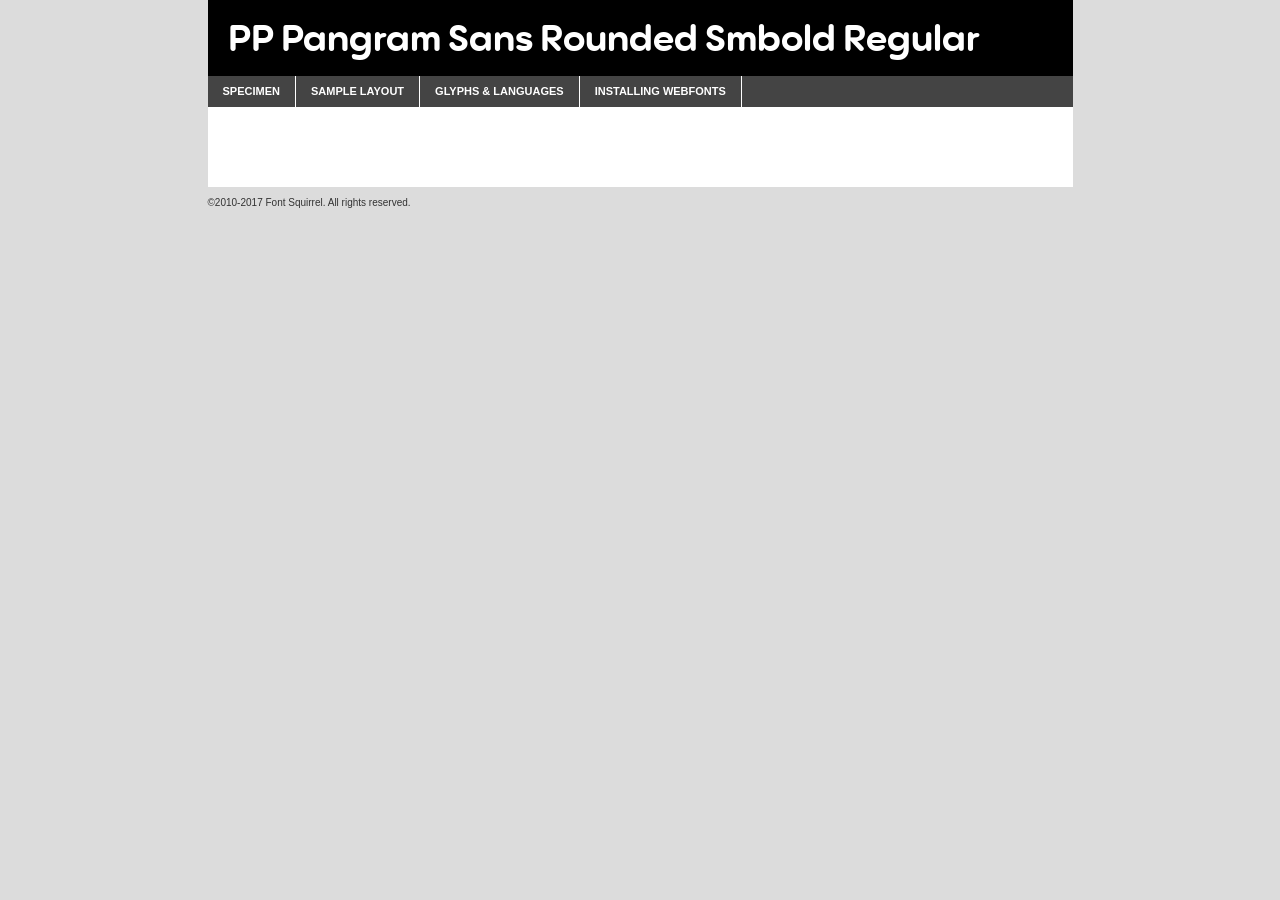
<file: fonts/PPRounded/pppangramsansrounded-semibold-demo.html>
<!DOCTYPE html PUBLIC "-//W3C//DTD XHTML 1.0 Transitional//EN"
	"http://www.w3.org/TR/xhtml1/DTD/xhtml1-transitional.dtd">

<html xmlns="http://www.w3.org/1999/xhtml" xml:lang="en" lang="en">
<head>
	<meta http-equiv="Content-Type" content="text/html; charset=utf-8" />
	<script src="http://ajax.googleapis.com/ajax/libs/jquery/1.7.2/jquery.min.js" type="text/javascript" charset="utf-8"></script>
	<script type="text/javascript">
	(function($){$.fn.easyTabs=function(option){var param=jQuery.extend({fadeSpeed:"fast",defaultContent:1,activeClass:'active'},option);$(this).each(function(){var thisId="#"+this.id;if(param.defaultContent==''){param.defaultContent=1;}
	if(typeof param.defaultContent=="number")
	{var defaultTab=$(thisId+" .tabs li:eq("+(param.defaultContent-1)+") a").attr('href').substr(1);}else{var defaultTab=param.defaultContent;}
	$(thisId+" .tabs li a").each(function(){var tabToHide=$(this).attr('href').substr(1);$("#"+tabToHide).addClass('easytabs-tab-content');});hideAll();changeContent(defaultTab);function hideAll(){$(thisId+" .easytabs-tab-content").hide();}
	function changeContent(tabId){hideAll();$(thisId+" .tabs li").removeClass(param.activeClass);$(thisId+" .tabs li a[href=#"+tabId+"]").closest('li').addClass(param.activeClass);if(param.fadeSpeed!="none")
	{$(thisId+" #"+tabId).fadeIn(param.fadeSpeed);}else{$(thisId+" #"+tabId).show();}}
	$(thisId+" .tabs li").click(function(){var tabId=$(this).find('a').attr('href').substr(1);changeContent(tabId);return false;});});}})(jQuery);
	</script>
	<link rel="stylesheet" href="specimen_files/specimen_stylesheet.css" type="text/css" charset="utf-8" />
	<link rel="stylesheet" href="stylesheet.css" type="text/css" charset="utf-8" />

	<style type="text/css">
					body{
				font-family: 'pp_pangram_sans_roundedbold';
							}
		</style>

	<title>PP Pangram Sans Rounded Smbold Regular Specimen</title>
	
	
	<script type="text/javascript" charset="utf-8">
		$(document).ready(function() {
			$('#container').easyTabs({defaultContent:1});
		});
	</script>
</head>

<body>
<div id="container">
	<div id="header">
		PP Pangram Sans Rounded Smbold Regular	</div>
	<ul class="tabs">
		<li><a href="#specimen">Specimen</a></li>
		<li><a href="#layout">Sample Layout</a></li>
				<li><a href="#glyphs">Glyphs &amp; Languages</a></li>
		<li><a href="#installing">Installing Webfonts</a></li>
		
	</ul>
	
	<div id="main_content">

		
			<div id="specimen">
		
				<div class="section">
					<div class="grid12 firstcol">
						<div class="huge">AaBb</div>
					</div>
				</div>
		
				<div class="section">
					<div class="glyph_range">A&#x200B;B&#x200b;C&#x200b;D&#x200b;E&#x200b;F&#x200b;G&#x200b;H&#x200b;I&#x200b;J&#x200b;K&#x200b;L&#x200b;M&#x200b;N&#x200b;O&#x200b;P&#x200b;Q&#x200b;R&#x200b;S&#x200b;T&#x200b;U&#x200b;V&#x200b;W&#x200b;X&#x200b;Y&#x200b;Z&#x200b;a&#x200b;b&#x200b;c&#x200b;d&#x200b;e&#x200b;f&#x200b;g&#x200b;h&#x200b;i&#x200b;j&#x200b;k&#x200b;l&#x200b;m&#x200b;n&#x200b;o&#x200b;p&#x200b;q&#x200b;r&#x200b;s&#x200b;t&#x200b;u&#x200b;v&#x200b;w&#x200b;x&#x200b;y&#x200b;z&#x200b;1&#x200b;2&#x200b;3&#x200b;4&#x200b;5&#x200b;6&#x200b;7&#x200b;8&#x200b;9&#x200b;0&#x200b;&amp;&#x200b;.&#x200b;,&#x200b;?&#x200b;!&#x200b;&#64;&#x200b;(&#x200b;)&#x200b;#&#x200b;$&#x200b;%&#x200b;*&#x200b;+&#x200b;-&#x200b;=&#x200b;:&#x200b;;</div>
				</div>
				<div class="section">
					<div class="grid12 firstcol">
						<table class="sample_table">
							<tr><td>10</td><td class="size10">abcdefghijklmnopqrstuvwxyzABCDEFGHIJKLMNOPQRSTUVWXYZ0123456789abcdefghijklmnopqrstuvwxyzABCDEFGHIJKLMNOPQRSTUVWXYZ0123456789abcdefghijklmnopqrstuvwxyzABCDEFGHIJKLMNOPQRSTUVWXYZ</td></tr>
							<tr><td>11</td><td class="size11">abcdefghijklmnopqrstuvwxyzABCDEFGHIJKLMNOPQRSTUVWXYZ0123456789abcdefghijklmnopqrstuvwxyzABCDEFGHIJKLMNOPQRSTUVWXYZ0123456789abcdefghijklmnopqrstuvwxyzABCDEFGHIJKLMNOPQRSTUVWXYZ</td></tr>
							<tr><td>12</td><td class="size12">abcdefghijklmnopqrstuvwxyzABCDEFGHIJKLMNOPQRSTUVWXYZ0123456789abcdefghijklmnopqrstuvwxyzABCDEFGHIJKLMNOPQRSTUVWXYZ0123456789abcdefghijklmnopqrstuvwxyzABCDEFGHIJKLMNOPQRSTUVWXYZ</td></tr>
							<tr><td>13</td><td class="size13">abcdefghijklmnopqrstuvwxyzABCDEFGHIJKLMNOPQRSTUVWXYZ0123456789abcdefghijklmnopqrstuvwxyzABCDEFGHIJKLMNOPQRSTUVWXYZ0123456789abcdefghijklmnopqrstuvwxyzABCDEFGHIJKLMNOPQRSTUVWXYZ</td></tr>
							<tr><td>14</td><td class="size14">abcdefghijklmnopqrstuvwxyzABCDEFGHIJKLMNOPQRSTUVWXYZ0123456789abcdefghijklmnopqrstuvwxyzABCDEFGHIJKLMNOPQRSTUVWXYZ0123456789abcdefghijklmnopqrstuvwxyzABCDEFGHIJKLMNOPQRSTUVWXYZ</td></tr>
							<tr><td>16</td><td class="size16">abcdefghijklmnopqrstuvwxyzABCDEFGHIJKLMNOPQRSTUVWXYZ0123456789abcdefghijklmnopqrstuvwxyzABCDEFGHIJKLMNOPQRSTUVWXYZ</td></tr>
							<tr><td>18</td><td class="size18">abcdefghijklmnopqrstuvwxyzABCDEFGHIJKLMNOPQRSTUVWXYZ0123456789abcdefghijklmnopqrstuvwxyzABCDEFGHIJKLMNOPQRSTUVWXYZ</td></tr>
							<tr><td>20</td><td class="size20">abcdefghijklmnopqrstuvwxyzABCDEFGHIJKLMNOPQRSTUVWXYZ0123456789abcdefghijklmnopqrstuvwxyzABCDEFGHIJKLMNOPQRSTUVWXYZ</td></tr>
							<tr><td>24</td><td class="size24">abcdefghijklmnopqrstuvwxyzABCDEFGHIJKLMNOPQRSTUVWXYZ0123456789abcdefghijklmnopqrstuvwxyzABCDEFGHIJKLMNOPQRSTUVWXYZ</td></tr>
							<tr><td>30</td><td class="size30">abcdefghijklmnopqrstuvwxyzABCDEFGHIJKLMNOPQRSTUVWXYZ0123456789abcdefghijklmnopqrstuvwxyzABCDEFGHIJKLMNOPQRSTUVWXYZ</td></tr>
							<tr><td>36</td><td class="size36">abcdefghijklmnopqrstuvwxyzABCDEFGHIJKLMNOPQRSTUVWXYZ0123456789abcdefghijklmnopqrstuvwxyzABCDEFGHIJKLMNOPQRSTUVWXYZ</td></tr>
							<tr><td>48</td><td class="size48">abcdefghijklmnopqrstuvwxyzABCDEFGHIJKLMNOPQRSTUVWXYZ0123456789abcdefghijklmnopqrstuvwxyzABCDEFGHIJKLMNOPQRSTUVWXYZ</td></tr>
							<tr><td>60</td><td class="size60">abcdefghijklmnopqrstuvwxyzABCDEFGHIJKLMNOPQRSTUVWXYZ0123456789abcdefghijklmnopqrstuvwxyzABCDEFGHIJKLMNOPQRSTUVWXYZ</td></tr>
							<tr><td>72</td><td class="size72">abcdefghijklmnopqrstuvwxyzABCDEFGHIJKLMNOPQRSTUVWXYZ0123456789abcdefghijklmnopqrstuvwxyzABCDEFGHIJKLMNOPQRSTUVWXYZ</td></tr>
							<tr><td>90</td><td class="size90">abcdefghijklmnopqrstuvwxyzABCDEFGHIJKLMNOPQRSTUVWXYZ0123456789abcdefghijklmnopqrstuvwxyzABCDEFGHIJKLMNOPQRSTUVWXYZ</td></tr>
						</table>
				
					</div>
			
				</div>
		
		
		
								<div class="section" id="bodycomparison">


										<div id="xheight">
				<div class="fontbody">&#x25FC;&#x25FC;&#x25FC;&#x25FC;&#x25FC;&#x25FC;&#x25FC;&#x25FC;&#x25FC;&#x25FC;&#x25FC;&#x25FC;&#x25FC;&#x25FC;&#x25FC;&#x25FC;&#x25FC;&#x25FC;&#x25FC;&#x25FC;&#x25FC;&#x25FC;&#x25FC;&#x25FC;&#x25FC;&#x25FC;&#x25FC;&#x25FC;&#x25FC;&#x25FC;&#x25FC;&#x25FC;&#x25FC;&#x25FC;&#x25FC;&#x25FC;&#x25FC;&#x25FC;&#x25FC;&#x25FC;&#x25FC;&#x25FC;&#x25FC;&#x25FC;&#x25FC;&#x25FC;&#x25FC;&#x25FC;&#x25FC;&#x25FC;&#x25FC;&#x25FC;&#x25FC;&#x25FC;&#x25FC;&#x25FC;&#x25FC;&#x25FC;&#x25FC;&#x25FC;&#x25FC;&#x25FC;&#x25FC;&#x25FC;&#x25FC;&#x25FC;&#x25FC;&#x25FC;&#x25FC;&#x25FC;&#x25FC;&#x25FC;&#x25FC;&#x25FC;&#x25FC;&#x25FC;&#x25FC;&#x25FC;&#x25FC;&#x25FC;&#x25FC;&#x25FC;&#x25FC;&#x25FC;&#x25FC;&#x25FC;&#x25FC;&#x25FC;&#x25FC;&#x25FC;&#x25FC;&#x25FC;&#x25FC;&#x25FC;&#x25FC;&#x25FC;&#x25FC;&#x25FC;&#x25FC;body</div><div class="arialbody">body</div><div class="verdanabody">body</div><div class="georgiabody">body</div></div>
										<div class="fontbody" style="z-index:1">
											body<span>PP Pangram Sans Rounded Smbold Regular</span>
										</div>
										<div class="arialbody" style="z-index:1">
											body<span>Arial</span>
										</div>
										<div class="verdanabody" style="z-index:1">
											body<span>Verdana</span>
										</div>
										<div class="georgiabody" style="z-index:1">
											body<span>Georgia</span>
										</div>



								</div>
		
		
				<div class="section psample psample_row1" id="">
					
					<div class="grid2 firstcol">
						<p class="size10"><span>10.</span>Aenean lacinia bibendum nulla sed consectetur. Fusce dapibus, tellus ac cursus commodo, tortor mauris condimentum nibh, ut fermentum massa justo sit amet risus. Nullam id dolor id nibh ultricies vehicula ut id elit. Cum sociis natoque penatibus et magnis dis parturient montes, nascetur ridiculus mus. Nulla vitae elit libero, a pharetra augue.</p>
			
					</div>
					<div class="grid3">
						<p class="size11"><span>11.</span>Aenean lacinia bibendum nulla sed consectetur. Fusce dapibus, tellus ac cursus commodo, tortor mauris condimentum nibh, ut fermentum massa justo sit amet risus. Nullam id dolor id nibh ultricies vehicula ut id elit. Cum sociis natoque penatibus et magnis dis parturient montes, nascetur ridiculus mus. Nulla vitae elit libero, a pharetra augue.</p>
			
					</div>
					<div class="grid3">
						<p class="size12"><span>12.</span>Aenean lacinia bibendum nulla sed consectetur. Fusce dapibus, tellus ac cursus commodo, tortor mauris condimentum nibh, ut fermentum massa justo sit amet risus. Nullam id dolor id nibh ultricies vehicula ut id elit. Cum sociis natoque penatibus et magnis dis parturient montes, nascetur ridiculus mus. Nulla vitae elit libero, a pharetra augue.</p>
			
					</div>
					<div class="grid4">
						<p class="size13"><span>13.</span>Aenean lacinia bibendum nulla sed consectetur. Fusce dapibus, tellus ac cursus commodo, tortor mauris condimentum nibh, ut fermentum massa justo sit amet risus. Nullam id dolor id nibh ultricies vehicula ut id elit. Cum sociis natoque penatibus et magnis dis parturient montes, nascetur ridiculus mus. Nulla vitae elit libero, a pharetra augue.</p>
			
					</div>
					<div class="white_blend"></div>
					
				</div>
				<div class="section psample psample_row2" id="">
					<div class="grid3 firstcol">
						<p class="size14"><span>14.</span>Aenean lacinia bibendum nulla sed consectetur. Fusce dapibus, tellus ac cursus commodo, tortor mauris condimentum nibh, ut fermentum massa justo sit amet risus. Nullam id dolor id nibh ultricies vehicula ut id elit. Cum sociis natoque penatibus et magnis dis parturient montes, nascetur ridiculus mus. Nulla vitae elit libero, a pharetra augue.</p>
			
					</div>
					<div class="grid4">
						<p class="size16"><span>16.</span>Aenean lacinia bibendum nulla sed consectetur. Fusce dapibus, tellus ac cursus commodo, tortor mauris condimentum nibh, ut fermentum massa justo sit amet risus. Nullam id dolor id nibh ultricies vehicula ut id elit. Cum sociis natoque penatibus et magnis dis parturient montes, nascetur ridiculus mus. Nulla vitae elit libero, a pharetra augue.</p>
			
					</div>
					<div class="grid5">
						<p class="size18"><span>18.</span>Aenean lacinia bibendum nulla sed consectetur. Fusce dapibus, tellus ac cursus commodo, tortor mauris condimentum nibh, ut fermentum massa justo sit amet risus. Nullam id dolor id nibh ultricies vehicula ut id elit. Cum sociis natoque penatibus et magnis dis parturient montes, nascetur ridiculus mus. Nulla vitae elit libero, a pharetra augue.</p>
			
					</div>

					<div class="white_blend"></div>

				</div>
				
				<div class="section psample psample_row3" id="">
					<div class="grid5 firstcol">
						<p class="size20"><span>20.</span>Aenean lacinia bibendum nulla sed consectetur. Fusce dapibus, tellus ac cursus commodo, tortor mauris condimentum nibh, ut fermentum massa justo sit amet risus. Nullam id dolor id nibh ultricies vehicula ut id elit. Cum sociis natoque penatibus et magnis dis parturient montes, nascetur ridiculus mus. Nulla vitae elit libero, a pharetra augue.</p>
					</div>
					<div class="grid7">
						<p class="size24"><span>24.</span>Aenean lacinia bibendum nulla sed consectetur. Fusce dapibus, tellus ac cursus commodo, tortor mauris condimentum nibh, ut fermentum massa justo sit amet risus. Nullam id dolor id nibh ultricies vehicula ut id elit. Cum sociis natoque penatibus et magnis dis parturient montes, nascetur ridiculus mus. Nulla vitae elit libero, a pharetra augue.</p>
					</div>
					
					<div class="white_blend"></div>
					
				</div>
				
				<div class="section psample psample_row4" id="">
					<div class="grid12 firstcol">
						<p class="size30"><span>30.</span>Aenean lacinia bibendum nulla sed consectetur. Fusce dapibus, tellus ac cursus commodo, tortor mauris condimentum nibh, ut fermentum massa justo sit amet risus. Nullam id dolor id nibh ultricies vehicula ut id elit. Cum sociis natoque penatibus et magnis dis parturient montes, nascetur ridiculus mus. Nulla vitae elit libero, a pharetra augue.</p>
					</div>
					<div class="white_blend"></div>
					
				</div>
				
				
				
				<div class="section psample psample_row1 fullreverse">
					<div class="grid2 firstcol">
						<p class="size10"><span>10.</span>Aenean lacinia bibendum nulla sed consectetur. Fusce dapibus, tellus ac cursus commodo, tortor mauris condimentum nibh, ut fermentum massa justo sit amet risus. Nullam id dolor id nibh ultricies vehicula ut id elit. Cum sociis natoque penatibus et magnis dis parturient montes, nascetur ridiculus mus. Nulla vitae elit libero, a pharetra augue.</p>
			
					</div>
					<div class="grid3">
						<p class="size11"><span>11.</span>Aenean lacinia bibendum nulla sed consectetur. Fusce dapibus, tellus ac cursus commodo, tortor mauris condimentum nibh, ut fermentum massa justo sit amet risus. Nullam id dolor id nibh ultricies vehicula ut id elit. Cum sociis natoque penatibus et magnis dis parturient montes, nascetur ridiculus mus. Nulla vitae elit libero, a pharetra augue.</p>
			
					</div>
					<div class="grid3">
						<p class="size12"><span>12.</span>Aenean lacinia bibendum nulla sed consectetur. Fusce dapibus, tellus ac cursus commodo, tortor mauris condimentum nibh, ut fermentum massa justo sit amet risus. Nullam id dolor id nibh ultricies vehicula ut id elit. Cum sociis natoque penatibus et magnis dis parturient montes, nascetur ridiculus mus. Nulla vitae elit libero, a pharetra augue.</p>
			
					</div>
					<div class="grid4">
						<p class="size13"><span>13.</span>Aenean lacinia bibendum nulla sed consectetur. Fusce dapibus, tellus ac cursus commodo, tortor mauris condimentum nibh, ut fermentum massa justo sit amet risus. Nullam id dolor id nibh ultricies vehicula ut id elit. Cum sociis natoque penatibus et magnis dis parturient montes, nascetur ridiculus mus. Nulla vitae elit libero, a pharetra augue.</p>
			
					</div>
					<div class="black_blend"></div>
					
				</div>
				
				<div class="section psample psample_row2 fullreverse">
					<div class="grid3 firstcol">
						<p class="size14"><span>14.</span>Aenean lacinia bibendum nulla sed consectetur. Fusce dapibus, tellus ac cursus commodo, tortor mauris condimentum nibh, ut fermentum massa justo sit amet risus. Nullam id dolor id nibh ultricies vehicula ut id elit. Cum sociis natoque penatibus et magnis dis parturient montes, nascetur ridiculus mus. Nulla vitae elit libero, a pharetra augue.</p>
			
					</div>
					<div class="grid4">
						<p class="size16"><span>16.</span>Aenean lacinia bibendum nulla sed consectetur. Fusce dapibus, tellus ac cursus commodo, tortor mauris condimentum nibh, ut fermentum massa justo sit amet risus. Nullam id dolor id nibh ultricies vehicula ut id elit. Cum sociis natoque penatibus et magnis dis parturient montes, nascetur ridiculus mus. Nulla vitae elit libero, a pharetra augue.</p>
			
					</div>
					<div class="grid5">
						<p class="size18"><span>18.</span>Aenean lacinia bibendum nulla sed consectetur. Fusce dapibus, tellus ac cursus commodo, tortor mauris condimentum nibh, ut fermentum massa justo sit amet risus. Nullam id dolor id nibh ultricies vehicula ut id elit. Cum sociis natoque penatibus et magnis dis parturient montes, nascetur ridiculus mus. Nulla vitae elit libero, a pharetra augue.</p>
			
					</div>
					<div class="black_blend"></div>

				</div>
				
				<div class="section psample fullreverse psample_row3" id="">
					<div class="grid5 firstcol">
						<p class="size20"><span>20.</span>Aenean lacinia bibendum nulla sed consectetur. Fusce dapibus, tellus ac cursus commodo, tortor mauris condimentum nibh, ut fermentum massa justo sit amet risus. Nullam id dolor id nibh ultricies vehicula ut id elit. Cum sociis natoque penatibus et magnis dis parturient montes, nascetur ridiculus mus. Nulla vitae elit libero, a pharetra augue.</p>
					</div>
					<div class="grid7">
						<p class="size24"><span>24.</span>Aenean lacinia bibendum nulla sed consectetur. Fusce dapibus, tellus ac cursus commodo, tortor mauris condimentum nibh, ut fermentum massa justo sit amet risus. Nullam id dolor id nibh ultricies vehicula ut id elit. Cum sociis natoque penatibus et magnis dis parturient montes, nascetur ridiculus mus. Nulla vitae elit libero, a pharetra augue.</p>
					</div>
					
					<div class="black_blend"></div>
					
				</div>
				
				<div class="section psample fullreverse psample_row4" id="" style="border-bottom: 20px #000 solid;">
					<div class="grid12 firstcol">
						<p class="size30"><span>30.</span>Aenean lacinia bibendum nulla sed consectetur. Fusce dapibus, tellus ac cursus commodo, tortor mauris condimentum nibh, ut fermentum massa justo sit amet risus. Nullam id dolor id nibh ultricies vehicula ut id elit. Cum sociis natoque penatibus et magnis dis parturient montes, nascetur ridiculus mus. Nulla vitae elit libero, a pharetra augue.</p>
					</div>
					<div class="black_blend"></div>
					
				</div>
				
				
				
				
			</div>
			
			<div id="layout">
				
				<div class="section">
					
					<div class="grid12 firstcol">
						<h1>Lorem Ipsum Dolor</h1>
						<h2>Etiam porta sem malesuada magna mollis euismod</h2>
						
						<p class="byline">By <a href="#link">Aenean Lacinia</a></p>
					</div>
				</div>
				<div class="section">
					<div class="grid8 firstcol">
						<p class="large">Donec sed odio dui. Morbi leo risus, porta ac consectetur ac, vestibulum at eros. Fusce dapibus, tellus ac cursus commodo, tortor mauris condimentum nibh, ut fermentum massa justo sit amet risus. </p>

						
						<h3>Pellentesque ornare sem</h3>

						<p>Maecenas sed diam eget risus varius blandit sit amet non magna. Maecenas faucibus mollis interdum. Donec ullamcorper nulla non metus auctor fringilla. Nullam id dolor id nibh ultricies vehicula ut id elit. Nullam id dolor id nibh ultricies vehicula ut id elit. </p>

						<p>Aenean eu leo quam. Pellentesque ornare sem lacinia quam venenatis vestibulum. Lorem ipsum dolor sit amet, consectetur adipiscing elit. Cum sociis natoque penatibus et magnis dis parturient montes, nascetur ridiculus mus. </p>

						<p>Nulla vitae elit libero, a pharetra augue. Praesent commodo cursus magna, vel scelerisque nisl consectetur et. Aenean lacinia bibendum nulla sed consectetur. </p>

						<p>Nullam quis risus eget urna mollis ornare vel eu leo. Nullam quis risus eget urna mollis ornare vel eu leo. Maecenas sed diam eget risus varius blandit sit amet non magna. Donec ullamcorper nulla non metus auctor fringilla. </p>

						<h3>Cras mattis consectetur</h3>

						<p>Aenean eu leo quam. Pellentesque ornare sem lacinia quam venenatis vestibulum. Aenean lacinia bibendum nulla sed consectetur. Integer posuere erat a ante venenatis dapibus posuere velit aliquet. Cras mattis consectetur purus sit amet fermentum. </p>

						<p>Nullam id dolor id nibh ultricies vehicula ut id elit. Nullam quis risus eget urna mollis ornare vel eu leo. Cras mattis consectetur purus sit amet fermentum.</p>
					</div>
					
					<div class="grid4 sidebar">
						
						<div class="box reverse">
							<p class="last">Nullam quis risus eget urna mollis ornare vel eu leo. Donec ullamcorper nulla non metus auctor fringilla. Cras mattis consectetur purus sit amet fermentum. Sed posuere consectetur est at lobortis. Lorem ipsum dolor sit amet, consectetur adipiscing elit. </p>
						</div>
						
						<p class="caption">Maecenas sed diam eget risus varius.</p>

						<p>Vestibulum id ligula porta felis euismod semper. Integer posuere erat a ante venenatis dapibus posuere velit aliquet. Vestibulum id ligula porta felis euismod semper. Sed posuere consectetur est at lobortis. Maecenas sed diam eget risus varius blandit sit amet non magna. Fusce dapibus, tellus ac cursus commodo, tortor mauris condimentum nibh, ut fermentum massa justo sit amet risus. </p>

					

						<p>Duis mollis, est non commodo luctus, nisi erat porttitor ligula, eget lacinia odio sem nec elit. Aenean lacinia bibendum nulla sed consectetur. Vivamus sagittis lacus vel augue laoreet rutrum faucibus dolor auctor. Aenean lacinia bibendum nulla sed consectetur. Nullam quis risus eget urna mollis ornare vel eu leo. </p>

						<p>Praesent commodo cursus magna, vel scelerisque nisl consectetur et. Donec ullamcorper nulla non metus auctor fringilla. Maecenas faucibus mollis interdum. Fusce dapibus, tellus ac cursus commodo, tortor mauris condimentum nibh, ut fermentum massa justo sit amet risus. </p>

					</div>
				</div>
				
			</div>


			



		<div id="glyphs">
			<div class="section">
				<div class="grid12 firstcol">
			
				<h1>Language Support</h1>
				<p>The subset of PP Pangram Sans Rounded Smbold Regular in this kit supports the following languages:<br />
			
					Albanian, Basque, Breton, Chamorro, Danish, Dutch, English, Faroese, Finnish, French, Frisian, Galician, German, Icelandic, Italian, Malagasy, Norwegian, Portuguese, Spanish, Alsatian, Aragonese, Arapaho, Arrernte, Asturian, Aymara, Bislama, Cebuano, Corsican, Fijian, French_creole, Genoese, Gilbertese, Greenlandic, Haitian_creole, Hiligaynon, Hmong, Hopi, Ibanag, Iloko_ilokano, Indonesian, Interglossa_glosa, Interlingua, Irish_gaelic, Jerriais, Lojban, Lombard, Luxembourgeois, Manx, Mohawk, Norfolk_pitcairnese, Occitan, Oromo, Pangasinan, Papiamento, Piedmontese, Potawatomi, Rhaeto-romance, Romansh, Rotokas, Sami_lule, Samoan, Sardinian, Scots_gaelic, Seychelles_creole, Shona, Sicilian, Somali, Southern_ndebele, Swahili, Swati_swazi, Tagalog_filipino_pilipino, Tetum, Tok_pisin, Uyghur_latinized, Volapuk, Walloon, Warlpiri, Xhosa, Yapese, Zulu, Latinbasic, Ubasic, Demo				</p>
				<h1>Glyph Chart</h1>
				<p>The subset of PP Pangram Sans Rounded Smbold Regular in this kit includes all the glyphs listed below. Unicode entities are included above each glyph to help you insert individual characters into your layout.</p>
				<div id="glyph_chart">
			
																				 <div><p>&amp;#32;</p>&#32;</div>
																				 <div><p>&amp;#33;</p>&#33;</div>
																				 <div><p>&amp;#34;</p>&#34;</div>
																				 <div><p>&amp;#35;</p>&#35;</div>
																				 <div><p>&amp;#36;</p>&#36;</div>
																				 <div><p>&amp;#37;</p>&#37;</div>
																				 <div><p>&amp;#38;</p>&#38;</div>
																				 <div><p>&amp;#39;</p>&#39;</div>
																				 <div><p>&amp;#40;</p>&#40;</div>
																				 <div><p>&amp;#41;</p>&#41;</div>
																				 <div><p>&amp;#42;</p>&#42;</div>
																				 <div><p>&amp;#43;</p>&#43;</div>
																				 <div><p>&amp;#44;</p>&#44;</div>
																				 <div><p>&amp;#45;</p>&#45;</div>
																				 <div><p>&amp;#46;</p>&#46;</div>
																				 <div><p>&amp;#47;</p>&#47;</div>
																				 <div><p>&amp;#48;</p>&#48;</div>
																				 <div><p>&amp;#49;</p>&#49;</div>
																				 <div><p>&amp;#50;</p>&#50;</div>
																				 <div><p>&amp;#51;</p>&#51;</div>
																				 <div><p>&amp;#52;</p>&#52;</div>
																				 <div><p>&amp;#53;</p>&#53;</div>
																				 <div><p>&amp;#54;</p>&#54;</div>
																				 <div><p>&amp;#55;</p>&#55;</div>
																				 <div><p>&amp;#56;</p>&#56;</div>
																				 <div><p>&amp;#57;</p>&#57;</div>
																				 <div><p>&amp;#58;</p>&#58;</div>
																				 <div><p>&amp;#59;</p>&#59;</div>
																				 <div><p>&amp;#60;</p>&#60;</div>
																				 <div><p>&amp;#61;</p>&#61;</div>
																				 <div><p>&amp;#62;</p>&#62;</div>
																				 <div><p>&amp;#63;</p>&#63;</div>
																				 <div><p>&amp;#64;</p>&#64;</div>
																				 <div><p>&amp;#65;</p>&#65;</div>
																				 <div><p>&amp;#66;</p>&#66;</div>
																				 <div><p>&amp;#67;</p>&#67;</div>
																				 <div><p>&amp;#68;</p>&#68;</div>
																				 <div><p>&amp;#69;</p>&#69;</div>
																				 <div><p>&amp;#70;</p>&#70;</div>
																				 <div><p>&amp;#71;</p>&#71;</div>
																				 <div><p>&amp;#72;</p>&#72;</div>
																				 <div><p>&amp;#73;</p>&#73;</div>
																				 <div><p>&amp;#74;</p>&#74;</div>
																				 <div><p>&amp;#75;</p>&#75;</div>
																				 <div><p>&amp;#76;</p>&#76;</div>
																				 <div><p>&amp;#77;</p>&#77;</div>
																				 <div><p>&amp;#78;</p>&#78;</div>
																				 <div><p>&amp;#79;</p>&#79;</div>
																				 <div><p>&amp;#80;</p>&#80;</div>
																				 <div><p>&amp;#81;</p>&#81;</div>
																				 <div><p>&amp;#82;</p>&#82;</div>
																				 <div><p>&amp;#83;</p>&#83;</div>
																				 <div><p>&amp;#84;</p>&#84;</div>
																				 <div><p>&amp;#85;</p>&#85;</div>
																				 <div><p>&amp;#86;</p>&#86;</div>
																				 <div><p>&amp;#87;</p>&#87;</div>
																				 <div><p>&amp;#88;</p>&#88;</div>
																				 <div><p>&amp;#89;</p>&#89;</div>
																				 <div><p>&amp;#90;</p>&#90;</div>
																				 <div><p>&amp;#91;</p>&#91;</div>
																				 <div><p>&amp;#92;</p>&#92;</div>
																				 <div><p>&amp;#93;</p>&#93;</div>
																				 <div><p>&amp;#94;</p>&#94;</div>
																				 <div><p>&amp;#95;</p>&#95;</div>
																				 <div><p>&amp;#96;</p>&#96;</div>
																				 <div><p>&amp;#97;</p>&#97;</div>
																				 <div><p>&amp;#98;</p>&#98;</div>
																				 <div><p>&amp;#99;</p>&#99;</div>
																				 <div><p>&amp;#100;</p>&#100;</div>
																				 <div><p>&amp;#101;</p>&#101;</div>
																				 <div><p>&amp;#102;</p>&#102;</div>
																				 <div><p>&amp;#103;</p>&#103;</div>
																				 <div><p>&amp;#104;</p>&#104;</div>
																				 <div><p>&amp;#105;</p>&#105;</div>
																				 <div><p>&amp;#106;</p>&#106;</div>
																				 <div><p>&amp;#107;</p>&#107;</div>
																				 <div><p>&amp;#108;</p>&#108;</div>
																				 <div><p>&amp;#109;</p>&#109;</div>
																				 <div><p>&amp;#110;</p>&#110;</div>
																				 <div><p>&amp;#111;</p>&#111;</div>
																				 <div><p>&amp;#112;</p>&#112;</div>
																				 <div><p>&amp;#113;</p>&#113;</div>
																				 <div><p>&amp;#114;</p>&#114;</div>
																				 <div><p>&amp;#115;</p>&#115;</div>
																				 <div><p>&amp;#116;</p>&#116;</div>
																				 <div><p>&amp;#117;</p>&#117;</div>
																				 <div><p>&amp;#118;</p>&#118;</div>
																				 <div><p>&amp;#119;</p>&#119;</div>
																				 <div><p>&amp;#120;</p>&#120;</div>
																				 <div><p>&amp;#121;</p>&#121;</div>
																				 <div><p>&amp;#122;</p>&#122;</div>
																				 <div><p>&amp;#123;</p>&#123;</div>
																				 <div><p>&amp;#124;</p>&#124;</div>
																				 <div><p>&amp;#125;</p>&#125;</div>
																				 <div><p>&amp;#126;</p>&#126;</div>
																				 <div><p>&amp;#160;</p>&#160;</div>
																				 <div><p>&amp;#161;</p>&#161;</div>
																				 <div><p>&amp;#162;</p>&#162;</div>
																				 <div><p>&amp;#163;</p>&#163;</div>
																				 <div><p>&amp;#164;</p>&#164;</div>
																				 <div><p>&amp;#165;</p>&#165;</div>
																				 <div><p>&amp;#166;</p>&#166;</div>
																				 <div><p>&amp;#167;</p>&#167;</div>
																				 <div><p>&amp;#168;</p>&#168;</div>
																				 <div><p>&amp;#169;</p>&#169;</div>
																				 <div><p>&amp;#170;</p>&#170;</div>
																				 <div><p>&amp;#171;</p>&#171;</div>
																				 <div><p>&amp;#172;</p>&#172;</div>
																				 <div><p>&amp;#173;</p>&#173;</div>
																				 <div><p>&amp;#174;</p>&#174;</div>
																				 <div><p>&amp;#175;</p>&#175;</div>
																				 <div><p>&amp;#176;</p>&#176;</div>
																				 <div><p>&amp;#177;</p>&#177;</div>
																				 <div><p>&amp;#178;</p>&#178;</div>
																				 <div><p>&amp;#179;</p>&#179;</div>
																				 <div><p>&amp;#180;</p>&#180;</div>
																				 <div><p>&amp;#181;</p>&#181;</div>
																				 <div><p>&amp;#182;</p>&#182;</div>
																				 <div><p>&amp;#183;</p>&#183;</div>
																				 <div><p>&amp;#184;</p>&#184;</div>
																				 <div><p>&amp;#185;</p>&#185;</div>
																				 <div><p>&amp;#186;</p>&#186;</div>
																				 <div><p>&amp;#187;</p>&#187;</div>
																				 <div><p>&amp;#188;</p>&#188;</div>
																				 <div><p>&amp;#189;</p>&#189;</div>
																				 <div><p>&amp;#190;</p>&#190;</div>
																				 <div><p>&amp;#191;</p>&#191;</div>
																				 <div><p>&amp;#192;</p>&#192;</div>
																				 <div><p>&amp;#193;</p>&#193;</div>
																				 <div><p>&amp;#194;</p>&#194;</div>
																				 <div><p>&amp;#195;</p>&#195;</div>
																				 <div><p>&amp;#196;</p>&#196;</div>
																				 <div><p>&amp;#197;</p>&#197;</div>
																				 <div><p>&amp;#198;</p>&#198;</div>
																				 <div><p>&amp;#199;</p>&#199;</div>
																				 <div><p>&amp;#200;</p>&#200;</div>
																				 <div><p>&amp;#201;</p>&#201;</div>
																				 <div><p>&amp;#202;</p>&#202;</div>
																				 <div><p>&amp;#203;</p>&#203;</div>
																				 <div><p>&amp;#204;</p>&#204;</div>
																				 <div><p>&amp;#205;</p>&#205;</div>
																				 <div><p>&amp;#206;</p>&#206;</div>
																				 <div><p>&amp;#207;</p>&#207;</div>
																				 <div><p>&amp;#208;</p>&#208;</div>
																				 <div><p>&amp;#209;</p>&#209;</div>
																				 <div><p>&amp;#210;</p>&#210;</div>
																				 <div><p>&amp;#211;</p>&#211;</div>
																				 <div><p>&amp;#212;</p>&#212;</div>
																				 <div><p>&amp;#213;</p>&#213;</div>
																				 <div><p>&amp;#214;</p>&#214;</div>
																				 <div><p>&amp;#215;</p>&#215;</div>
																				 <div><p>&amp;#216;</p>&#216;</div>
																				 <div><p>&amp;#217;</p>&#217;</div>
																				 <div><p>&amp;#218;</p>&#218;</div>
																				 <div><p>&amp;#219;</p>&#219;</div>
																				 <div><p>&amp;#220;</p>&#220;</div>
																				 <div><p>&amp;#221;</p>&#221;</div>
																				 <div><p>&amp;#222;</p>&#222;</div>
																				 <div><p>&amp;#223;</p>&#223;</div>
																				 <div><p>&amp;#224;</p>&#224;</div>
																				 <div><p>&amp;#225;</p>&#225;</div>
																				 <div><p>&amp;#226;</p>&#226;</div>
																				 <div><p>&amp;#227;</p>&#227;</div>
																				 <div><p>&amp;#228;</p>&#228;</div>
																				 <div><p>&amp;#229;</p>&#229;</div>
																				 <div><p>&amp;#230;</p>&#230;</div>
																				 <div><p>&amp;#231;</p>&#231;</div>
																				 <div><p>&amp;#232;</p>&#232;</div>
																				 <div><p>&amp;#233;</p>&#233;</div>
																				 <div><p>&amp;#234;</p>&#234;</div>
																				 <div><p>&amp;#235;</p>&#235;</div>
																				 <div><p>&amp;#236;</p>&#236;</div>
																				 <div><p>&amp;#237;</p>&#237;</div>
																				 <div><p>&amp;#238;</p>&#238;</div>
																				 <div><p>&amp;#239;</p>&#239;</div>
																				 <div><p>&amp;#240;</p>&#240;</div>
																				 <div><p>&amp;#241;</p>&#241;</div>
																				 <div><p>&amp;#242;</p>&#242;</div>
																				 <div><p>&amp;#243;</p>&#243;</div>
																				 <div><p>&amp;#244;</p>&#244;</div>
																				 <div><p>&amp;#245;</p>&#245;</div>
																				 <div><p>&amp;#246;</p>&#246;</div>
																				 <div><p>&amp;#247;</p>&#247;</div>
																				 <div><p>&amp;#248;</p>&#248;</div>
																				 <div><p>&amp;#249;</p>&#249;</div>
																				 <div><p>&amp;#250;</p>&#250;</div>
																				 <div><p>&amp;#251;</p>&#251;</div>
																				 <div><p>&amp;#252;</p>&#252;</div>
																				 <div><p>&amp;#253;</p>&#253;</div>
																				 <div><p>&amp;#254;</p>&#254;</div>
																				 <div><p>&amp;#255;</p>&#255;</div>
																				 <div><p>&amp;#338;</p>&#338;</div>
																				 <div><p>&amp;#339;</p>&#339;</div>
																				 <div><p>&amp;#376;</p>&#376;</div>
																				 <div><p>&amp;#710;</p>&#710;</div>
																				 <div><p>&amp;#732;</p>&#732;</div>
																				 <div><p>&amp;#8192;</p>&#8192;</div>
																				 <div><p>&amp;#8193;</p>&#8193;</div>
																				 <div><p>&amp;#8194;</p>&#8194;</div>
																				 <div><p>&amp;#8195;</p>&#8195;</div>
																				 <div><p>&amp;#8196;</p>&#8196;</div>
																				 <div><p>&amp;#8197;</p>&#8197;</div>
																				 <div><p>&amp;#8198;</p>&#8198;</div>
																				 <div><p>&amp;#8199;</p>&#8199;</div>
																				 <div><p>&amp;#8200;</p>&#8200;</div>
																				 <div><p>&amp;#8201;</p>&#8201;</div>
																				 <div><p>&amp;#8202;</p>&#8202;</div>
																				 <div><p>&amp;#8208;</p>&#8208;</div>
																				 <div><p>&amp;#8209;</p>&#8209;</div>
																				 <div><p>&amp;#8210;</p>&#8210;</div>
																				 <div><p>&amp;#8211;</p>&#8211;</div>
																				 <div><p>&amp;#8212;</p>&#8212;</div>
																				 <div><p>&amp;#8216;</p>&#8216;</div>
																				 <div><p>&amp;#8217;</p>&#8217;</div>
																				 <div><p>&amp;#8218;</p>&#8218;</div>
																				 <div><p>&amp;#8220;</p>&#8220;</div>
																				 <div><p>&amp;#8221;</p>&#8221;</div>
																				 <div><p>&amp;#8222;</p>&#8222;</div>
																				 <div><p>&amp;#8226;</p>&#8226;</div>
																				 <div><p>&amp;#8239;</p>&#8239;</div>
																				 <div><p>&amp;#8249;</p>&#8249;</div>
																				 <div><p>&amp;#8250;</p>&#8250;</div>
																				 <div><p>&amp;#8287;</p>&#8287;</div>
																				 <div><p>&amp;#8364;</p>&#8364;</div>
																				 <div><p>&amp;#8482;</p>&#8482;</div>
																				 <div><p>&amp;#9724;</p>&#9724;</div>
																				 <div><p>&amp;#64257;</p>&#64257;</div>
																																																</div>	
				</div>
		
		
			</div>
		</div>
		
		
		<div id="specs">
			
		</div>
	
		<div id="installing">
			<div class="section">
				<div class="grid7 firstcol">
					<h1>Installing Webfonts</h1>
					
					<p>Webfonts are supported by all major browser platforms but not all in the same way. There are currently four different font formats that must be included in order to target all browsers. This includes TTF, WOFF, EOT and SVG.</p>
					
					<h2>1. Upload your webfonts</h2>
					<p>You must upload your webfont kit to your website. They should be in or near the same directory as your CSS files.</p>
					
					<h2>2. Include the webfont stylesheet</h2>
					<p>A special CSS @font-face declaration helps the various browsers select the appropriate font it needs without causing you a bunch of headaches. Learn more about this syntax by reading the <a href="https://www.fontspring.com/blog/further-hardening-of-the-bulletproof-syntax">Fontspring blog post</a> about it. The code for it is as follows:</p>


<code>
@font-face{ 
	font-family: 'MyWebFont';
	src: url('WebFont.eot');
	src: url('WebFont.eot?#iefix') format('embedded-opentype'),
	     url('WebFont.woff') format('woff'),
	     url('WebFont.ttf') format('truetype'),
	     url('WebFont.svg#webfont') format('svg');
}
</code>

	<p>We've already gone ahead and generated the code for you. All you have to do is link to the stylesheet in your HTML, like this:</p>
	<code>&lt;link rel=&quot;stylesheet&quot; href=&quot;stylesheet.css&quot; type=&quot;text/css&quot; charset=&quot;utf-8&quot; /&gt;</code>

					<h2>3. Modify your own stylesheet</h2>
					<p>To take advantage of your new fonts, you must tell your stylesheet to use them. Look at the original @font-face declaration above and find the property called "font-family." The name linked there will be what you use to reference the font. Prepend that webfont name to the font stack in the "font-family" property, inside the selector you want to change. For example:</p>
<code>p { font-family: 'WebFont', Arial, sans-serif; }</code>

<h2>4. Test</h2>
<p>Getting webfonts to work cross-browser <em>can</em> be tricky. Use the information in the sidebar to help you if you find that fonts aren't loading in a particular browser.</p>
				</div>
				
				<div class="grid5 sidebar">
					<div class="box">
						<h2>Troubleshooting<br />Font-Face Problems</h2>
						<p>Having trouble getting your webfonts to load in your new website? Here are some tips to sort out what might be the problem.</p>

						<h3>Fonts not showing in any browser</h3>

						<p>This sounds like you need to work on the plumbing. You either did not upload the fonts to the correct directory, or you did not link the fonts properly in the CSS. If you've confirmed that all this is correct and you still have a problem, take a look at your .htaccess file and see if requests are getting intercepted.</p>

						<h3>Fonts not loading in iPhone or iPad</h3>

						<p>The most common problem here is that you are serving the fonts from an IIS server. IIS refuses to serve files that have unknown MIME types. If that is the case, you must set the MIME type for SVG to "image/svg+xml" in the server settings. Follow these instructions from Microsoft if you need help.</p>

						<h3>Fonts not loading in Firefox</h3>

						<p>The primary reason for this failure? You are still using a version Firefox older than 3.5. So upgrade already! If that isn't it, then you are very likely serving fonts from a different domain. Firefox requires that all font assets be served from the same domain. Lastly it is possible that you need to add WOFF to your list of MIME types (if you are serving via IIS.)</p>

						<h3>Fonts not loading in IE</h3>

						<p>Are you looking at Internet Explorer on an actual Windows machine or are you cheating by using a service like Adobe BrowserLab? Many of these screenshot services do not render @font-face for IE. Best to test it on a real machine.</p>

						<h3>Fonts not loading in IE9</h3>

						<p>IE9, like Firefox, requires that fonts be served from the same domain as the website. Make sure that is the case.</p>
					</div>
				</div>
			</div>
			
		</div>
	
	</div>
	<div id="footer">
		<p>&copy;2010-2017 Font Squirrel. All rights reserved.</p>
	</div>
</div>
</body>
</html>
</file>
<file: fonts/PPRounded/specimen_files/specimen_stylesheet.css>
@import url('grid_12-825-55-15.css');

/*  
	CSS Reset by Eric Meyer - Released under Public Domain
    http://meyerweb.com/eric/tools/css/reset/
*/
html, body, div, span, applet, object, iframe,
h1, h2, h3, h4, h5, h6, p, blockquote, pre,
a, abbr, acronym, address, big, cite, code,
del, dfn, em, font, img, ins, kbd, q, s, samp,
small, strike, strong, sub, sup, tt, var,
b, u, i, center, dl, dt, dd, ol, ul, li,
fieldset, form, label, legend, table, 
caption, tbody, tfoot, thead, tr, th, td 
                  {margin: 0;padding: 0;border: 0;outline: 0;
                  font-size: 100%;vertical-align: baseline;
                  background: transparent;}
body              {line-height: 1;}
ol, ul            {list-style: none;}
blockquote, q     {quotes: none;}
blockquote:before, blockquote:after,
q:before, q:after {content: '';	content: none;}
:focus            {outline: 0;}
ins               {text-decoration: none;}
del               {text-decoration: line-through;}
table             {border-collapse: collapse;border-spacing: 0;}




body {
	color: #000;
	background-color: #dcdcdc;
}

a {
	text-decoration: none;
	color: #1883ba;
}

h1{
	font-size: 32px;
	font-weight: normal;
	font-style: normal;
	margin-bottom: 18px;
}

h2{
	font-size: 18px;
}

#container {
	width: 865px;
	margin: 0px auto;
}


#header {
	padding: 20px;
	font-size: 36px;
	background-color: #000;
	color: #fff;
}

#header span {
	color: #666;
}
#main_content {
	background-color: #fff;
	padding: 60px 20px 20px;
}


#footer p {
	margin: 0;
	padding-top: 10px;
	padding-bottom: 50px;
	color: #333;
	font: 10px Arial, sans-serif;
}

.tabs {
	width: 100%;
	height: 31px;
	background-color: #444;
}
.tabs li {
	float:  left;
	margin: 0;
	overflow: hidden;
	background-color: #444;
}
.tabs li a {
	display: block;
	color: #fff;
	text-decoration: none;
	font: bold 11px/11px 'Arial';
	text-transform: uppercase;
	padding: 10px 15px;
	border-right: 1px solid #fff;
}

.tabs li a:hover {
		background-color: #00b3ff;

}

.tabs li.active a {
	color:  #000;
	background-color: #fff;
}



div.huge {
	
	font-size: 300px;
	line-height: 1em;
	padding: 0;
	letter-spacing: -.02em;
	overflow: hidden;
}
div.glyph_range {
	font-size: 72px;
	line-height: 1.1em;
}

.size10{ font-size: 10px; }
.size11{ font-size: 11px; }
.size12{ font-size: 12px; }
.size13{ font-size: 13px; }
.size14{ font-size: 14px; }
.size16{ font-size: 16px; }
.size18{ font-size: 18px; }
.size20{ font-size: 20px; }
.size24{ font-size: 24px; }
.size30{ font-size: 30px; }
.size36{ font-size: 36px; }
.size48{ font-size: 48px; }
.size60{ font-size: 60px; }
.size72{ font-size: 72px; }
.size90{ font-size: 90px; }


.psample_row1 {	height: 120px;}
.psample_row1 {	height: 120px;}
.psample_row2 {	height: 160px;}
.psample_row3 {	height: 160px;}
.psample_row4 {	height: 160px;}

.psample {
	overflow: hidden;
	position: relative;
}
.psample p {
	line-height: 1.3em;
	display: block;
	overflow: hidden;
	margin: 0;
}

.psample span {
	margin-right: .5em;
}

.white_blend {
	width: 100%;
	height: 61px;
	background-image: url([data-uri]);
	position: absolute;
	bottom: 0;
}
.black_blend {
	width: 100%;
	height: 61px;
	background-image: url([data-uri]);
	position: absolute;
	bottom: 0;
}
.fullreverse {
	background:  #000 !important;
	color:  #fff !important;
	margin-left: -20px;
	padding-left: 20px;
	margin-right: -20px;
	padding-right: 20px;
	padding: 20px;
	margin-bottom:0;
}


.sample_table td {
	padding-top: 3px;
	padding-bottom:5px;
	padding-left: 5px;
	vertical-align: middle;
	line-height: 1.2em;
}

.sample_table td:first-child {
	background-color: #eee;
	text-align: right;
	padding-right: 5px;
	padding-left: 0;
	padding: 5px;
	font: 11px/12px "Courier New", Courier, mono;
}

code {
	white-space: pre;
	background-color: #eee;
	display: block;
	padding: 10px;
	margin-bottom: 18px;
	overflow: auto;
}


.bottom,.last 	{margin-bottom:0 !important; padding-bottom:0 !important;}

.box  { 
  padding: 18px; 
  margin-bottom: 18px; 
  background: #eee; 
}

.reverse,.reversed { background:  #000 !important;color:  #fff !important; border: none !important;}

#bodycomparison {
	position: relative;
	overflow: hidden;
	font-size: 72px;
	height: 90px;
	white-space: nowrap;
}

#bodycomparison div{
	font-size: 72px;
	line-height: 90px;
	display: inline;
	margin: 0 15px 0 0;
	padding: 0;
}

#bodycomparison div span{
	font: 10px Arial;
	position: absolute;
	left: 0;
}
#xheight {
	float: none;
	position: absolute;
	color: #d9f3ff;
	font-size: 72px;
	line-height: 90px;
}

.fontbody {
 position: relative;
}
.arialbody{
	font-family: Arial;
	position: relative;
}
.verdanabody{
	font-family: Verdana;
	position: relative;
}
.georgiabody{
	font-family: Georgia;
	position: relative;
}

/* @group Layout page
 */

#layout h1 {
	font-size: 36px;
	line-height: 42px;
	font-weight: normal;
	font-style: normal;
}

#layout h2 {
	font-size: 24px;
	line-height: 23px;
	font-weight: normal;
	font-style: normal;
}

#layout h3 {
	font-size: 22px;
	line-height: 1.4em;
	margin-top: 1em;
	font-weight: normal;
	font-style: normal;
}


#layout p.byline {
	font-size: 12px;
	margin-top: 18px;
	line-height: 12px;
	margin-bottom: 0;
}
#layout p {
	font-size: 14px;
	line-height: 21px;
	margin-bottom: .5em;
}

#layout p.large{
	font-size: 18px;
	line-height: 26px;
}

#layout .sidebar p{
	font-size: 12px;
	line-height: 1.4em;
}

#layout p.caption {
	font-size: 10px;
	margin-top: -16px;
	margin-bottom: 18px;
}

/* @end */

/* @group Glyphs */

#glyph_chart div{
	background-color: #d9f3ff;
	color: black;
	float: left;
	font-size: 36px;
	height: 1.2em;
	line-height: 1.2em;
	margin-bottom: 1px;
	margin-right: 1px;
	text-align: center;
	width: 1.2em;
	position: relative;
	padding: .6em .2em .2em;
}

#glyph_chart div p {
	position: absolute;
	left: 0;
	top: 0;
	display: block;
	text-align: center;
	font: bold 9px Arial, sans-serif;
	background-color: #3a768f;
	width: 100%;
	color: #fff;
	padding: 2px 0;
}


#glyphs h1 {
	font-family: Arial, sans-serif;
}
/* @end */

/* @group Installing */

#installing {
	font: 13px Arial, sans-serif;
}

#installing p,
#glyphs p{
	line-height: 1.2em;
	margin-bottom: 18px;
	font: 13px Arial, sans-serif;
}



#installing h3{
	font-size: 15px;
	margin-top: 18px;
}

/* @end */

#rendering h1 {
	font-family: Arial, sans-serif;
}
.render_table td {
	font: 11px "Courier New", Courier, mono;
	vertical-align: middle;
}
</file>
<file: fonts/PPRounded/stylesheet.css>
/*! Generated by Font Squirrel (https://www.fontsquirrel.com) on June 5, 2022 */



@font-face {
    font-family: 'pp_pangram_sans_roundedbold';
    src: url('pppangramsansrounded-bold-webfont.woff2') format('woff2'),
         url('pppangramsansrounded-bold-webfont.woff') format('woff');
    font-weight: normal;
    font-style: normal;

}
</file>
